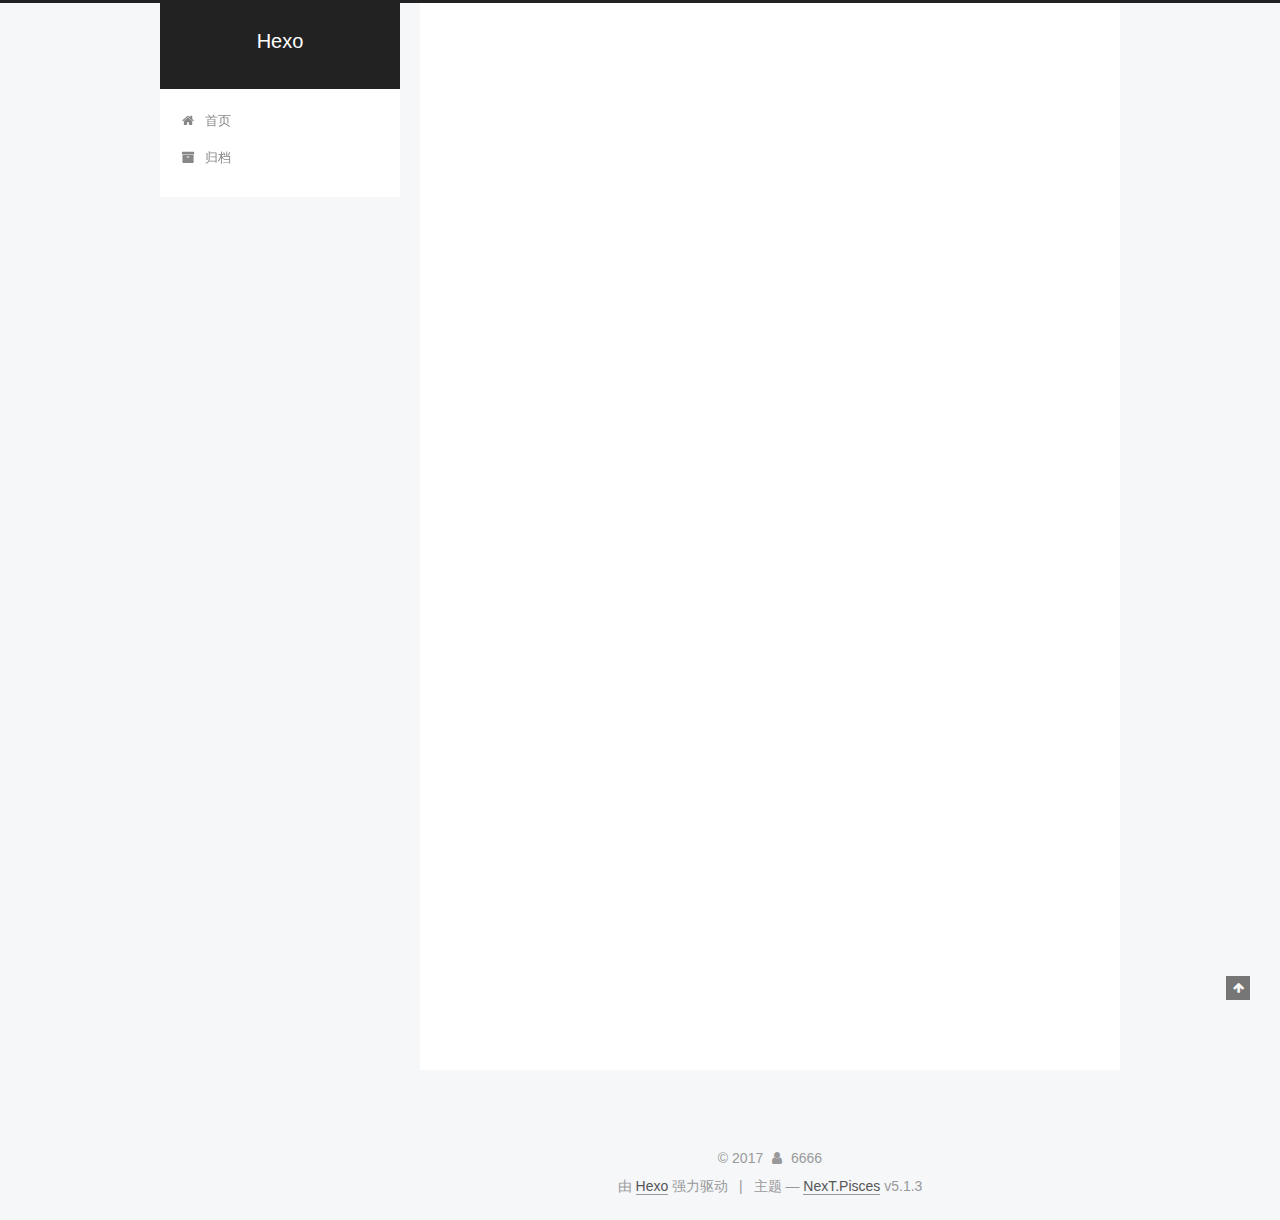
<file: index.html>
<!DOCTYPE html>



  


<html class="theme-next pisces use-motion" lang="zh-Hans">
<head>
  <meta charset="UTF-8"/>
<meta http-equiv="X-UA-Compatible" content="IE=edge" />
<meta name="viewport" content="width=device-width, initial-scale=1, maximum-scale=1"/>
<meta name="theme-color" content="#222">









<meta http-equiv="Cache-Control" content="no-transform" />
<meta http-equiv="Cache-Control" content="no-siteapp" />
















  
  
  <link href="/lib/fancybox/source/jquery.fancybox.css?v=2.1.5" rel="stylesheet" type="text/css" />







<link href="/lib/font-awesome/css/font-awesome.min.css?v=4.6.2" rel="stylesheet" type="text/css" />

<link href="/css/main.css?v=5.1.3" rel="stylesheet" type="text/css" />


  <link rel="apple-touch-icon" sizes="180x180" href="/images/apple-touch-icon-next.png?v=5.1.3">


  <link rel="icon" type="image/png" sizes="32x32" href="/images/favicon-32x32-next.png?v=5.1.3">


  <link rel="icon" type="image/png" sizes="16x16" href="/images/favicon-16x16-next.png?v=5.1.3">


  <link rel="mask-icon" href="/images/logo.svg?v=5.1.3" color="#222">





  <meta name="keywords" content="Hexo, NexT" />










<meta property="og:type" content="website">
<meta property="og:title" content="Hexo">
<meta property="og:url" content="http://yoursite.com/index.html">
<meta property="og:site_name" content="Hexo">
<meta property="og:locale" content="zh-Hans">
<meta name="twitter:card" content="summary">
<meta name="twitter:title" content="Hexo">



<script type="text/javascript" id="hexo.configurations">
  var NexT = window.NexT || {};
  var CONFIG = {
    root: '/',
    scheme: 'Pisces',
    version: '5.1.3',
    sidebar: {"position":"left","display":"post","offset":12,"b2t":false,"scrollpercent":false,"onmobile":false},
    fancybox: true,
    tabs: true,
    motion: {"enable":true,"async":false,"transition":{"post_block":"fadeIn","post_header":"slideDownIn","post_body":"slideDownIn","coll_header":"slideLeftIn","sidebar":"slideUpIn"}},
    duoshuo: {
      userId: '0',
      author: '博主'
    },
    algolia: {
      applicationID: '',
      apiKey: '',
      indexName: '',
      hits: {"per_page":10},
      labels: {"input_placeholder":"Search for Posts","hits_empty":"We didn't find any results for the search: ${query}","hits_stats":"${hits} results found in ${time} ms"}
    }
  };
</script>



  <link rel="canonical" href="http://yoursite.com/"/>





  <title>Hexo</title>
  








</head>

<body itemscope itemtype="http://schema.org/WebPage" lang="zh-Hans">

  
  
    
  

  <div class="container sidebar-position-left 
  page-home">
    <div class="headband"></div>

    <header id="header" class="header" itemscope itemtype="http://schema.org/WPHeader">
      <div class="header-inner"><div class="site-brand-wrapper">
  <div class="site-meta ">
    

    <div class="custom-logo-site-title">
      <a href="/"  class="brand" rel="start">
        <span class="logo-line-before"><i></i></span>
        <span class="site-title">Hexo</span>
        <span class="logo-line-after"><i></i></span>
      </a>
    </div>
      
        <p class="site-subtitle"></p>
      
  </div>

  <div class="site-nav-toggle">
    <button>
      <span class="btn-bar"></span>
      <span class="btn-bar"></span>
      <span class="btn-bar"></span>
    </button>
  </div>
</div>

<nav class="site-nav">
  

  
    <ul id="menu" class="menu">
      
        
        <li class="menu-item menu-item-home">
          <a href="/" rel="section">
            
              <i class="menu-item-icon fa fa-fw fa-home"></i> <br />
            
            首页
          </a>
        </li>
      
        
        <li class="menu-item menu-item-archives">
          <a href="/archives/" rel="section">
            
              <i class="menu-item-icon fa fa-fw fa-archive"></i> <br />
            
            归档
          </a>
        </li>
      

      
    </ul>
  

  
</nav>



 </div>
    </header>

    <main id="main" class="main">
      <div class="main-inner">
        <div class="content-wrap">
          <div id="content" class="content">
            
  <section id="posts" class="posts-expand">
    
      

  

  
  
  

  <article class="post post-type-normal" itemscope itemtype="http://schema.org/Article">
  
  
  
  <div class="post-block">
    <link itemprop="mainEntityOfPage" href="http://yoursite.com/2017/11/22/hello-world/">

    <span hidden itemprop="author" itemscope itemtype="http://schema.org/Person">
      <meta itemprop="name" content="6666">
      <meta itemprop="description" content="">
      <meta itemprop="image" content="/images/avatar.gif">
    </span>

    <span hidden itemprop="publisher" itemscope itemtype="http://schema.org/Organization">
      <meta itemprop="name" content="Hexo">
    </span>

    
      <header class="post-header">

        
        
          <h1 class="post-title" itemprop="name headline">
                
                <a class="post-title-link" href="/2017/11/22/hello-world/" itemprop="url">Hello World</a></h1>
        

        <div class="post-meta">
          <span class="post-time">
            
              <span class="post-meta-item-icon">
                <i class="fa fa-calendar-o"></i>
              </span>
              
                <span class="post-meta-item-text">发表于</span>
              
              <time title="创建于" itemprop="dateCreated datePublished" datetime="2017-11-22T21:06:39+08:00">
                2017-11-22
              </time>
            

            

            
          </span>

          

          
            
              <span class="post-comments-count">
                <span class="post-meta-divider">|</span>
                <span class="post-meta-item-icon">
                  <i class="fa fa-comment-o"></i>
                </span>
                <a href="/2017/11/22/hello-world/#comments" itemprop="discussionUrl">
                  <span class="post-comments-count disqus-comment-count"
                        data-disqus-identifier="2017/11/22/hello-world/" itemprop="commentCount"></span>
                </a>
              </span>
            
          

          
          

          

          

          

        </div>
      </header>
    

    
    
    
    <div class="post-body" itemprop="articleBody">

      
      

      
        
          
            <p>Welcome to <a href="https://hexo.io/" target="_blank" rel="noopener">Hexo</a>! This is your very first post. Check <a href="https://hexo.io/docs/" target="_blank" rel="noopener">documentation</a> for more info. If you get any problems when using Hexo, you can find the answer in <a href="https://hexo.io/docs/troubleshooting.html" target="_blank" rel="noopener">troubleshooting</a> or you can ask me on <a href="https://github.com/hexojs/hexo/issues" target="_blank" rel="noopener">GitHub</a>.</p>
<h2 id="Quick-Start"><a href="#Quick-Start" class="headerlink" title="Quick Start"></a>Quick Start</h2><h3 id="Create-a-new-post"><a href="#Create-a-new-post" class="headerlink" title="Create a new post"></a>Create a new post</h3><figure class="highlight bash"><table><tr><td class="gutter"><pre><span class="line">1</span><br></pre></td><td class="code"><pre><span class="line">$ hexo new <span class="string">"My New Post"</span></span><br></pre></td></tr></table></figure>
<p>More info: <a href="https://hexo.io/docs/writing.html" target="_blank" rel="noopener">Writing</a></p>
<h3 id="Run-server"><a href="#Run-server" class="headerlink" title="Run server"></a>Run server</h3><figure class="highlight bash"><table><tr><td class="gutter"><pre><span class="line">1</span><br></pre></td><td class="code"><pre><span class="line">$ hexo server</span><br></pre></td></tr></table></figure>
<p>More info: <a href="https://hexo.io/docs/server.html" target="_blank" rel="noopener">Server</a></p>
<h3 id="Generate-static-files"><a href="#Generate-static-files" class="headerlink" title="Generate static files"></a>Generate static files</h3><figure class="highlight bash"><table><tr><td class="gutter"><pre><span class="line">1</span><br></pre></td><td class="code"><pre><span class="line">$ hexo generate</span><br></pre></td></tr></table></figure>
<p>More info: <a href="https://hexo.io/docs/generating.html" target="_blank" rel="noopener">Generating</a></p>
<h3 id="Deploy-to-remote-sites"><a href="#Deploy-to-remote-sites" class="headerlink" title="Deploy to remote sites"></a>Deploy to remote sites</h3><figure class="highlight bash"><table><tr><td class="gutter"><pre><span class="line">1</span><br></pre></td><td class="code"><pre><span class="line">$ hexo deploy</span><br></pre></td></tr></table></figure>
<p>More info: <a href="https://hexo.io/docs/deployment.html" target="_blank" rel="noopener">Deployment</a></p>

          
        
      
    </div>
    
    
    

    

    

    

    <footer class="post-footer">
      

      

      

      
      
        <div class="post-eof"></div>
      
    </footer>
  </div>
  
  
  
  </article>


    
  </section>

  


          </div>
          


          

        </div>
        
          
  
  <div class="sidebar-toggle">
    <div class="sidebar-toggle-line-wrap">
      <span class="sidebar-toggle-line sidebar-toggle-line-first"></span>
      <span class="sidebar-toggle-line sidebar-toggle-line-middle"></span>
      <span class="sidebar-toggle-line sidebar-toggle-line-last"></span>
    </div>
  </div>

  <aside id="sidebar" class="sidebar">
    
    <div class="sidebar-inner">

      

      

      <section class="site-overview-wrap sidebar-panel sidebar-panel-active">
        <div class="site-overview">
          <div class="site-author motion-element" itemprop="author" itemscope itemtype="http://schema.org/Person">
            
              <p class="site-author-name" itemprop="name">6666</p>
              <p class="site-description motion-element" itemprop="description"></p>
          </div>

          <nav class="site-state motion-element">

            
              <div class="site-state-item site-state-posts">
              
                <a href="/archives/">
              
                  <span class="site-state-item-count">1</span>
                  <span class="site-state-item-name">日志</span>
                </a>
              </div>
            

            

            

          </nav>

          

          <div class="links-of-author motion-element">
            
          </div>

          
          

          
          

          

        </div>
      </section>

      

      

    </div>
  </aside>


        
      </div>
    </main>

    <footer id="footer" class="footer">
      <div class="footer-inner">
        <div class="copyright">&copy; <span itemprop="copyrightYear">2017</span>
  <span class="with-love">
    <i class="fa fa-user"></i>
  </span>
  <span class="author" itemprop="copyrightHolder">6666</span>

  
</div>


  <div class="powered-by">由 <a class="theme-link" target="_blank" href="https://hexo.io">Hexo</a> 强力驱动</div>



  <span class="post-meta-divider">|</span>



  <div class="theme-info">主题 &mdash; <a class="theme-link" target="_blank" href="https://github.com/iissnan/hexo-theme-next">NexT.Pisces</a> v5.1.3</div>




        







        
      </div>
    </footer>

    
      <div class="back-to-top">
        <i class="fa fa-arrow-up"></i>
        
      </div>
    

    

  </div>

  

<script type="text/javascript">
  if (Object.prototype.toString.call(window.Promise) !== '[object Function]') {
    window.Promise = null;
  }
</script>









  












  
  
    <script type="text/javascript" src="/lib/jquery/index.js?v=2.1.3"></script>
  

  
  
    <script type="text/javascript" src="/lib/fastclick/lib/fastclick.min.js?v=1.0.6"></script>
  

  
  
    <script type="text/javascript" src="/lib/jquery_lazyload/jquery.lazyload.js?v=1.9.7"></script>
  

  
  
    <script type="text/javascript" src="/lib/velocity/velocity.min.js?v=1.2.1"></script>
  

  
  
    <script type="text/javascript" src="/lib/velocity/velocity.ui.min.js?v=1.2.1"></script>
  

  
  
    <script type="text/javascript" src="/lib/fancybox/source/jquery.fancybox.pack.js?v=2.1.5"></script>
  


  


  <script type="text/javascript" src="/js/src/utils.js?v=5.1.3"></script>

  <script type="text/javascript" src="/js/src/motion.js?v=5.1.3"></script>



  
  


  <script type="text/javascript" src="/js/src/affix.js?v=5.1.3"></script>

  <script type="text/javascript" src="/js/src/schemes/pisces.js?v=5.1.3"></script>



  

  


  <script type="text/javascript" src="/js/src/bootstrap.js?v=5.1.3"></script>



  


  

    
      <script id="dsq-count-scr" src="https://~.disqus.com/count.js" async></script>
    

    

  




	





  














  





  

  

  

  
  

  

  

  

</body>
</html>
</file>
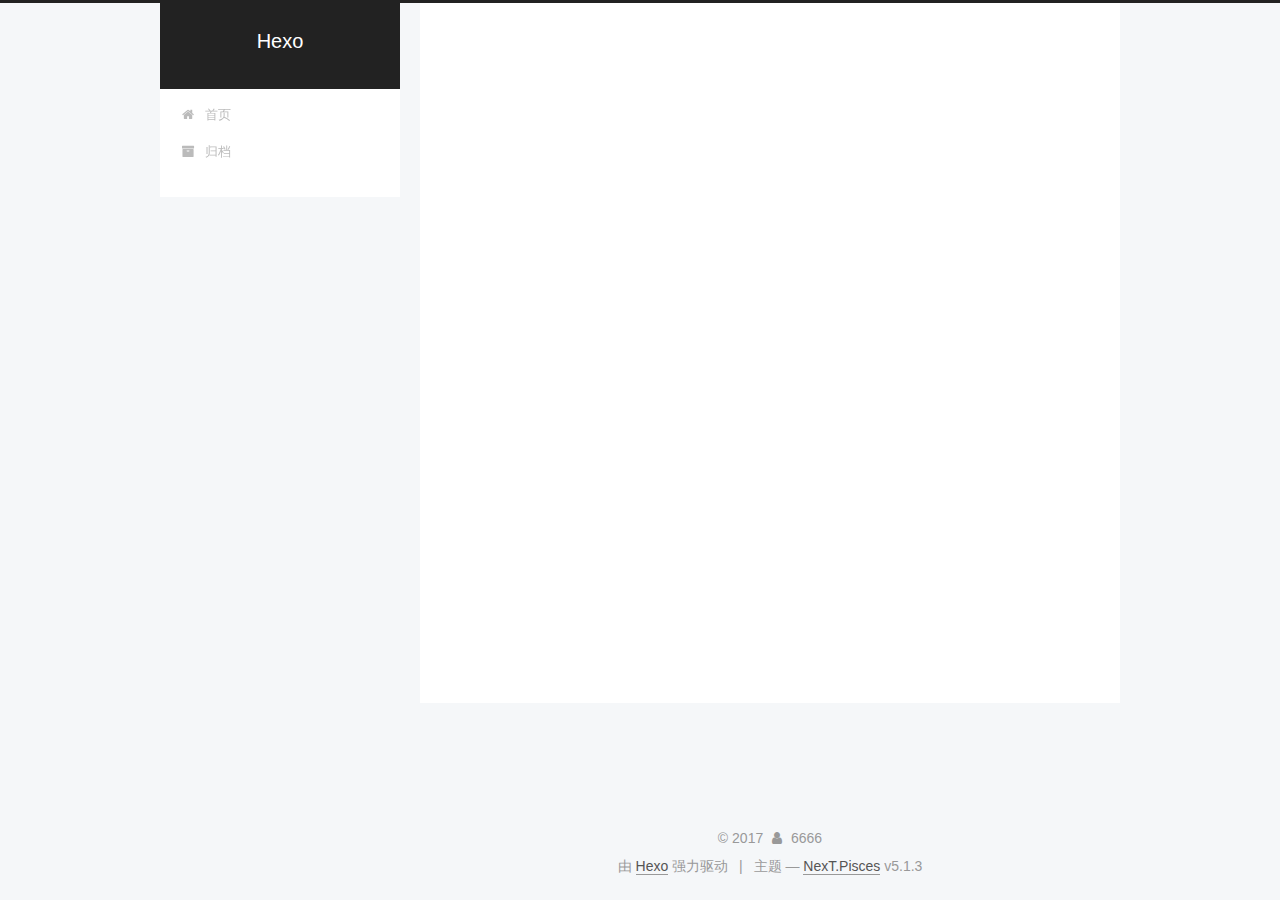
<file: archives/index.html>
<!DOCTYPE html>



  


<html class="theme-next pisces use-motion" lang="zh-Hans">
<head>
  <meta charset="UTF-8"/>
<meta http-equiv="X-UA-Compatible" content="IE=edge" />
<meta name="viewport" content="width=device-width, initial-scale=1, maximum-scale=1"/>
<meta name="theme-color" content="#222">









<meta http-equiv="Cache-Control" content="no-transform" />
<meta http-equiv="Cache-Control" content="no-siteapp" />
















  
  
  <link href="/lib/fancybox/source/jquery.fancybox.css?v=2.1.5" rel="stylesheet" type="text/css" />







<link href="/lib/font-awesome/css/font-awesome.min.css?v=4.6.2" rel="stylesheet" type="text/css" />

<link href="/css/main.css?v=5.1.3" rel="stylesheet" type="text/css" />


  <link rel="apple-touch-icon" sizes="180x180" href="/images/apple-touch-icon-next.png?v=5.1.3">


  <link rel="icon" type="image/png" sizes="32x32" href="/images/favicon-32x32-next.png?v=5.1.3">


  <link rel="icon" type="image/png" sizes="16x16" href="/images/favicon-16x16-next.png?v=5.1.3">


  <link rel="mask-icon" href="/images/logo.svg?v=5.1.3" color="#222">





  <meta name="keywords" content="Hexo, NexT" />










<meta property="og:type" content="website">
<meta property="og:title" content="Hexo">
<meta property="og:url" content="http://yoursite.com/archives/index.html">
<meta property="og:site_name" content="Hexo">
<meta property="og:locale" content="zh-Hans">
<meta name="twitter:card" content="summary">
<meta name="twitter:title" content="Hexo">



<script type="text/javascript" id="hexo.configurations">
  var NexT = window.NexT || {};
  var CONFIG = {
    root: '/',
    scheme: 'Pisces',
    version: '5.1.3',
    sidebar: {"position":"left","display":"post","offset":12,"b2t":false,"scrollpercent":false,"onmobile":false},
    fancybox: true,
    tabs: true,
    motion: {"enable":true,"async":false,"transition":{"post_block":"fadeIn","post_header":"slideDownIn","post_body":"slideDownIn","coll_header":"slideLeftIn","sidebar":"slideUpIn"}},
    duoshuo: {
      userId: '0',
      author: '博主'
    },
    algolia: {
      applicationID: '',
      apiKey: '',
      indexName: '',
      hits: {"per_page":10},
      labels: {"input_placeholder":"Search for Posts","hits_empty":"We didn't find any results for the search: ${query}","hits_stats":"${hits} results found in ${time} ms"}
    }
  };
</script>



  <link rel="canonical" href="http://yoursite.com/archives/"/>





  <title>归档 | Hexo</title>
  








</head>

<body itemscope itemtype="http://schema.org/WebPage" lang="zh-Hans">

  
  
    
  

  <div class="container sidebar-position-left page-archive">
    <div class="headband"></div>

    <header id="header" class="header" itemscope itemtype="http://schema.org/WPHeader">
      <div class="header-inner"><div class="site-brand-wrapper">
  <div class="site-meta ">
    

    <div class="custom-logo-site-title">
      <a href="/"  class="brand" rel="start">
        <span class="logo-line-before"><i></i></span>
        <span class="site-title">Hexo</span>
        <span class="logo-line-after"><i></i></span>
      </a>
    </div>
      
        <p class="site-subtitle"></p>
      
  </div>

  <div class="site-nav-toggle">
    <button>
      <span class="btn-bar"></span>
      <span class="btn-bar"></span>
      <span class="btn-bar"></span>
    </button>
  </div>
</div>

<nav class="site-nav">
  

  
    <ul id="menu" class="menu">
      
        
        <li class="menu-item menu-item-home">
          <a href="/" rel="section">
            
              <i class="menu-item-icon fa fa-fw fa-home"></i> <br />
            
            首页
          </a>
        </li>
      
        
        <li class="menu-item menu-item-archives">
          <a href="/archives/" rel="section">
            
              <i class="menu-item-icon fa fa-fw fa-archive"></i> <br />
            
            归档
          </a>
        </li>
      

      
    </ul>
  

  
</nav>



 </div>
    </header>

    <main id="main" class="main">
      <div class="main-inner">
        <div class="content-wrap">
          <div id="content" class="content">
            

  
  
  
  <div class="post-block archive">
    <div id="posts" class="posts-collapse">
      <span class="archive-move-on"></span>

      <span class="archive-page-counter">
        
        
        
          
        
        嗯..! 目前共计 1 篇日志。 继续努力。
      </span>

      

        
        
        

        
          
          <div class="collection-title">
            <h1 class="archive-year" id="archive-year-2017">2017</h1>
          </div>
        
        

        

  <article class="post post-type-normal" itemscope itemtype="http://schema.org/Article">
    <header class="post-header">

      <h2 class="post-title">
        
            <a class="post-title-link" href="/2017/11/22/hello-world/" itemprop="url">
              
                <span itemprop="name">Hello World</span>
              
            </a>
        
      </h2>

      <div class="post-meta">
        <time class="post-time" itemprop="dateCreated"
              datetime="2017-11-22T21:06:39+08:00"
              content="2017-11-22" >
          11-22
        </time>
      </div>

    </header>
  </article>



      

    </div>
  </div>
  
  
  

  



          </div>
          


          

        </div>
        
          
  
  <div class="sidebar-toggle">
    <div class="sidebar-toggle-line-wrap">
      <span class="sidebar-toggle-line sidebar-toggle-line-first"></span>
      <span class="sidebar-toggle-line sidebar-toggle-line-middle"></span>
      <span class="sidebar-toggle-line sidebar-toggle-line-last"></span>
    </div>
  </div>

  <aside id="sidebar" class="sidebar">
    
    <div class="sidebar-inner">

      

      

      <section class="site-overview-wrap sidebar-panel sidebar-panel-active">
        <div class="site-overview">
          <div class="site-author motion-element" itemprop="author" itemscope itemtype="http://schema.org/Person">
            
              <p class="site-author-name" itemprop="name">6666</p>
              <p class="site-description motion-element" itemprop="description"></p>
          </div>

          <nav class="site-state motion-element">

            
              <div class="site-state-item site-state-posts">
              
                <a href="/archives/">
              
                  <span class="site-state-item-count">1</span>
                  <span class="site-state-item-name">日志</span>
                </a>
              </div>
            

            

            

          </nav>

          

          <div class="links-of-author motion-element">
            
          </div>

          
          

          
          

          

        </div>
      </section>

      

      

    </div>
  </aside>


        
      </div>
    </main>

    <footer id="footer" class="footer">
      <div class="footer-inner">
        <div class="copyright">&copy; <span itemprop="copyrightYear">2017</span>
  <span class="with-love">
    <i class="fa fa-user"></i>
  </span>
  <span class="author" itemprop="copyrightHolder">6666</span>

  
</div>


  <div class="powered-by">由 <a class="theme-link" target="_blank" href="https://hexo.io">Hexo</a> 强力驱动</div>



  <span class="post-meta-divider">|</span>



  <div class="theme-info">主题 &mdash; <a class="theme-link" target="_blank" href="https://github.com/iissnan/hexo-theme-next">NexT.Pisces</a> v5.1.3</div>




        







        
      </div>
    </footer>

    
      <div class="back-to-top">
        <i class="fa fa-arrow-up"></i>
        
      </div>
    

    

  </div>

  

<script type="text/javascript">
  if (Object.prototype.toString.call(window.Promise) !== '[object Function]') {
    window.Promise = null;
  }
</script>









  












  
  
    <script type="text/javascript" src="/lib/jquery/index.js?v=2.1.3"></script>
  

  
  
    <script type="text/javascript" src="/lib/fastclick/lib/fastclick.min.js?v=1.0.6"></script>
  

  
  
    <script type="text/javascript" src="/lib/jquery_lazyload/jquery.lazyload.js?v=1.9.7"></script>
  

  
  
    <script type="text/javascript" src="/lib/velocity/velocity.min.js?v=1.2.1"></script>
  

  
  
    <script type="text/javascript" src="/lib/velocity/velocity.ui.min.js?v=1.2.1"></script>
  

  
  
    <script type="text/javascript" src="/lib/fancybox/source/jquery.fancybox.pack.js?v=2.1.5"></script>
  


  


  <script type="text/javascript" src="/js/src/utils.js?v=5.1.3"></script>

  <script type="text/javascript" src="/js/src/motion.js?v=5.1.3"></script>



  
  


  <script type="text/javascript" src="/js/src/affix.js?v=5.1.3"></script>

  <script type="text/javascript" src="/js/src/schemes/pisces.js?v=5.1.3"></script>



  

  


  <script type="text/javascript" src="/js/src/bootstrap.js?v=5.1.3"></script>



  


  

    
      <script id="dsq-count-scr" src="https://~.disqus.com/count.js" async></script>
    

    

  




	





  














  





  

  

  

  
  

  

  

  

</body>
</html>
</file>
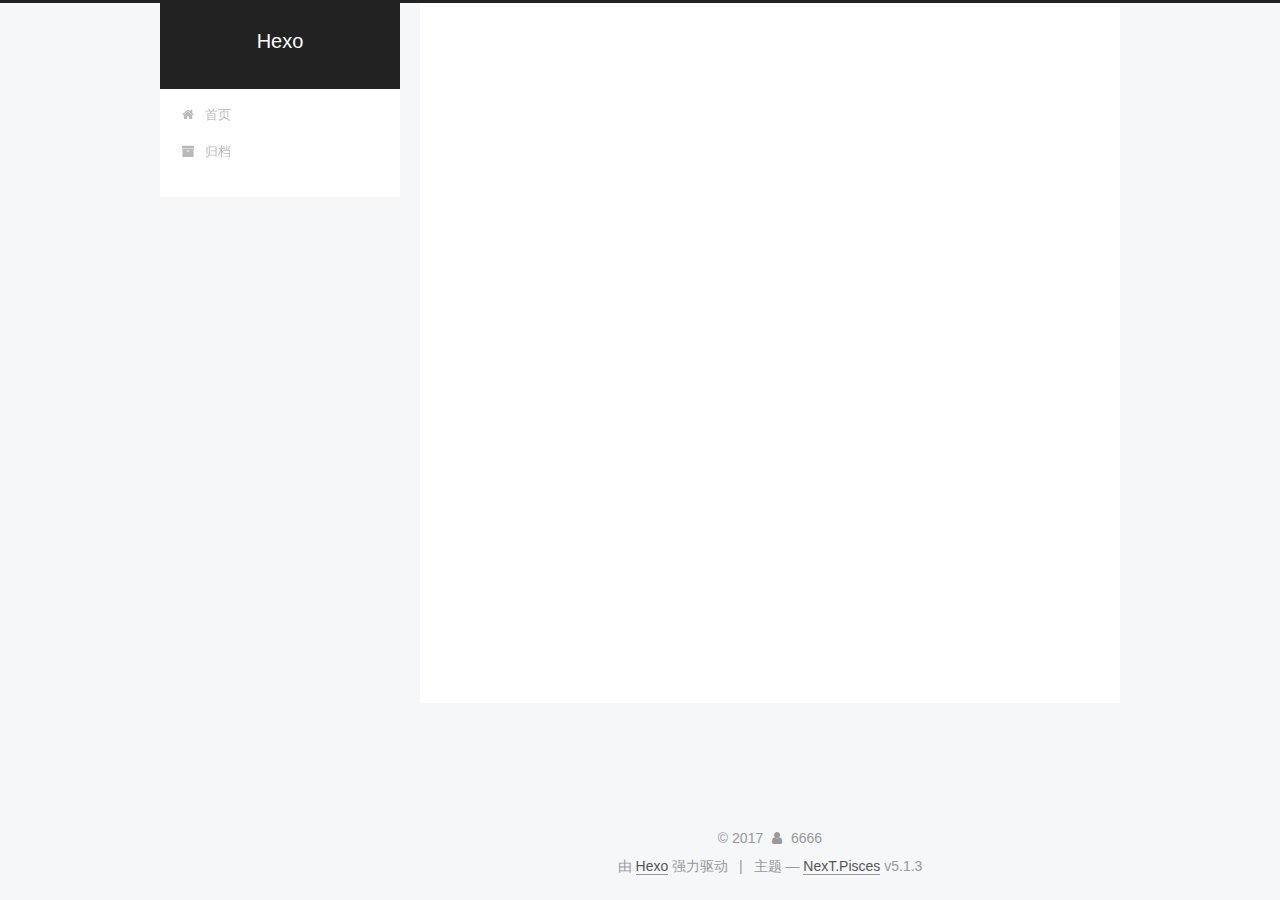
<file: archives/2017/index.html>
<!DOCTYPE html>



  


<html class="theme-next pisces use-motion" lang="zh-Hans">
<head>
  <meta charset="UTF-8"/>
<meta http-equiv="X-UA-Compatible" content="IE=edge" />
<meta name="viewport" content="width=device-width, initial-scale=1, maximum-scale=1"/>
<meta name="theme-color" content="#222">









<meta http-equiv="Cache-Control" content="no-transform" />
<meta http-equiv="Cache-Control" content="no-siteapp" />
















  
  
  <link href="/lib/fancybox/source/jquery.fancybox.css?v=2.1.5" rel="stylesheet" type="text/css" />







<link href="/lib/font-awesome/css/font-awesome.min.css?v=4.6.2" rel="stylesheet" type="text/css" />

<link href="/css/main.css?v=5.1.3" rel="stylesheet" type="text/css" />


  <link rel="apple-touch-icon" sizes="180x180" href="/images/apple-touch-icon-next.png?v=5.1.3">


  <link rel="icon" type="image/png" sizes="32x32" href="/images/favicon-32x32-next.png?v=5.1.3">


  <link rel="icon" type="image/png" sizes="16x16" href="/images/favicon-16x16-next.png?v=5.1.3">


  <link rel="mask-icon" href="/images/logo.svg?v=5.1.3" color="#222">





  <meta name="keywords" content="Hexo, NexT" />










<meta property="og:type" content="website">
<meta property="og:title" content="Hexo">
<meta property="og:url" content="http://yoursite.com/archives/2017/index.html">
<meta property="og:site_name" content="Hexo">
<meta property="og:locale" content="zh-Hans">
<meta name="twitter:card" content="summary">
<meta name="twitter:title" content="Hexo">



<script type="text/javascript" id="hexo.configurations">
  var NexT = window.NexT || {};
  var CONFIG = {
    root: '/',
    scheme: 'Pisces',
    version: '5.1.3',
    sidebar: {"position":"left","display":"post","offset":12,"b2t":false,"scrollpercent":false,"onmobile":false},
    fancybox: true,
    tabs: true,
    motion: {"enable":true,"async":false,"transition":{"post_block":"fadeIn","post_header":"slideDownIn","post_body":"slideDownIn","coll_header":"slideLeftIn","sidebar":"slideUpIn"}},
    duoshuo: {
      userId: '0',
      author: '博主'
    },
    algolia: {
      applicationID: '',
      apiKey: '',
      indexName: '',
      hits: {"per_page":10},
      labels: {"input_placeholder":"Search for Posts","hits_empty":"We didn't find any results for the search: ${query}","hits_stats":"${hits} results found in ${time} ms"}
    }
  };
</script>



  <link rel="canonical" href="http://yoursite.com/archives/2017/"/>





  <title>归档 | Hexo</title>
  








</head>

<body itemscope itemtype="http://schema.org/WebPage" lang="zh-Hans">

  
  
    
  

  <div class="container sidebar-position-left page-archive">
    <div class="headband"></div>

    <header id="header" class="header" itemscope itemtype="http://schema.org/WPHeader">
      <div class="header-inner"><div class="site-brand-wrapper">
  <div class="site-meta ">
    

    <div class="custom-logo-site-title">
      <a href="/"  class="brand" rel="start">
        <span class="logo-line-before"><i></i></span>
        <span class="site-title">Hexo</span>
        <span class="logo-line-after"><i></i></span>
      </a>
    </div>
      
        <p class="site-subtitle"></p>
      
  </div>

  <div class="site-nav-toggle">
    <button>
      <span class="btn-bar"></span>
      <span class="btn-bar"></span>
      <span class="btn-bar"></span>
    </button>
  </div>
</div>

<nav class="site-nav">
  

  
    <ul id="menu" class="menu">
      
        
        <li class="menu-item menu-item-home">
          <a href="/" rel="section">
            
              <i class="menu-item-icon fa fa-fw fa-home"></i> <br />
            
            首页
          </a>
        </li>
      
        
        <li class="menu-item menu-item-archives">
          <a href="/archives/" rel="section">
            
              <i class="menu-item-icon fa fa-fw fa-archive"></i> <br />
            
            归档
          </a>
        </li>
      

      
    </ul>
  

  
</nav>



 </div>
    </header>

    <main id="main" class="main">
      <div class="main-inner">
        <div class="content-wrap">
          <div id="content" class="content">
            

  
  
  
  <div class="post-block archive">
    <div id="posts" class="posts-collapse">
      <span class="archive-move-on"></span>

      <span class="archive-page-counter">
        
        
        
          
        
        嗯..! 目前共计 1 篇日志。 继续努力。
      </span>

      

        
        
        

        
          
          <div class="collection-title">
            <h1 class="archive-year" id="archive-year-2017">2017</h1>
          </div>
        
        

        

  <article class="post post-type-normal" itemscope itemtype="http://schema.org/Article">
    <header class="post-header">

      <h2 class="post-title">
        
            <a class="post-title-link" href="/2017/11/22/hello-world/" itemprop="url">
              
                <span itemprop="name">Hello World</span>
              
            </a>
        
      </h2>

      <div class="post-meta">
        <time class="post-time" itemprop="dateCreated"
              datetime="2017-11-22T21:06:39+08:00"
              content="2017-11-22" >
          11-22
        </time>
      </div>

    </header>
  </article>



      

    </div>
  </div>
  
  
  

  



          </div>
          


          

        </div>
        
          
  
  <div class="sidebar-toggle">
    <div class="sidebar-toggle-line-wrap">
      <span class="sidebar-toggle-line sidebar-toggle-line-first"></span>
      <span class="sidebar-toggle-line sidebar-toggle-line-middle"></span>
      <span class="sidebar-toggle-line sidebar-toggle-line-last"></span>
    </div>
  </div>

  <aside id="sidebar" class="sidebar">
    
    <div class="sidebar-inner">

      

      

      <section class="site-overview-wrap sidebar-panel sidebar-panel-active">
        <div class="site-overview">
          <div class="site-author motion-element" itemprop="author" itemscope itemtype="http://schema.org/Person">
            
              <p class="site-author-name" itemprop="name">6666</p>
              <p class="site-description motion-element" itemprop="description"></p>
          </div>

          <nav class="site-state motion-element">

            
              <div class="site-state-item site-state-posts">
              
                <a href="/archives/">
              
                  <span class="site-state-item-count">1</span>
                  <span class="site-state-item-name">日志</span>
                </a>
              </div>
            

            

            

          </nav>

          

          <div class="links-of-author motion-element">
            
          </div>

          
          

          
          

          

        </div>
      </section>

      

      

    </div>
  </aside>


        
      </div>
    </main>

    <footer id="footer" class="footer">
      <div class="footer-inner">
        <div class="copyright">&copy; <span itemprop="copyrightYear">2017</span>
  <span class="with-love">
    <i class="fa fa-user"></i>
  </span>
  <span class="author" itemprop="copyrightHolder">6666</span>

  
</div>


  <div class="powered-by">由 <a class="theme-link" target="_blank" href="https://hexo.io">Hexo</a> 强力驱动</div>



  <span class="post-meta-divider">|</span>



  <div class="theme-info">主题 &mdash; <a class="theme-link" target="_blank" href="https://github.com/iissnan/hexo-theme-next">NexT.Pisces</a> v5.1.3</div>




        







        
      </div>
    </footer>

    
      <div class="back-to-top">
        <i class="fa fa-arrow-up"></i>
        
      </div>
    

    

  </div>

  

<script type="text/javascript">
  if (Object.prototype.toString.call(window.Promise) !== '[object Function]') {
    window.Promise = null;
  }
</script>









  












  
  
    <script type="text/javascript" src="/lib/jquery/index.js?v=2.1.3"></script>
  

  
  
    <script type="text/javascript" src="/lib/fastclick/lib/fastclick.min.js?v=1.0.6"></script>
  

  
  
    <script type="text/javascript" src="/lib/jquery_lazyload/jquery.lazyload.js?v=1.9.7"></script>
  

  
  
    <script type="text/javascript" src="/lib/velocity/velocity.min.js?v=1.2.1"></script>
  

  
  
    <script type="text/javascript" src="/lib/velocity/velocity.ui.min.js?v=1.2.1"></script>
  

  
  
    <script type="text/javascript" src="/lib/fancybox/source/jquery.fancybox.pack.js?v=2.1.5"></script>
  


  


  <script type="text/javascript" src="/js/src/utils.js?v=5.1.3"></script>

  <script type="text/javascript" src="/js/src/motion.js?v=5.1.3"></script>



  
  


  <script type="text/javascript" src="/js/src/affix.js?v=5.1.3"></script>

  <script type="text/javascript" src="/js/src/schemes/pisces.js?v=5.1.3"></script>



  

  


  <script type="text/javascript" src="/js/src/bootstrap.js?v=5.1.3"></script>



  


  

    
      <script id="dsq-count-scr" src="https://~.disqus.com/count.js" async></script>
    

    

  




	





  














  





  

  

  

  
  

  

  

  

</body>
</html>
</file>
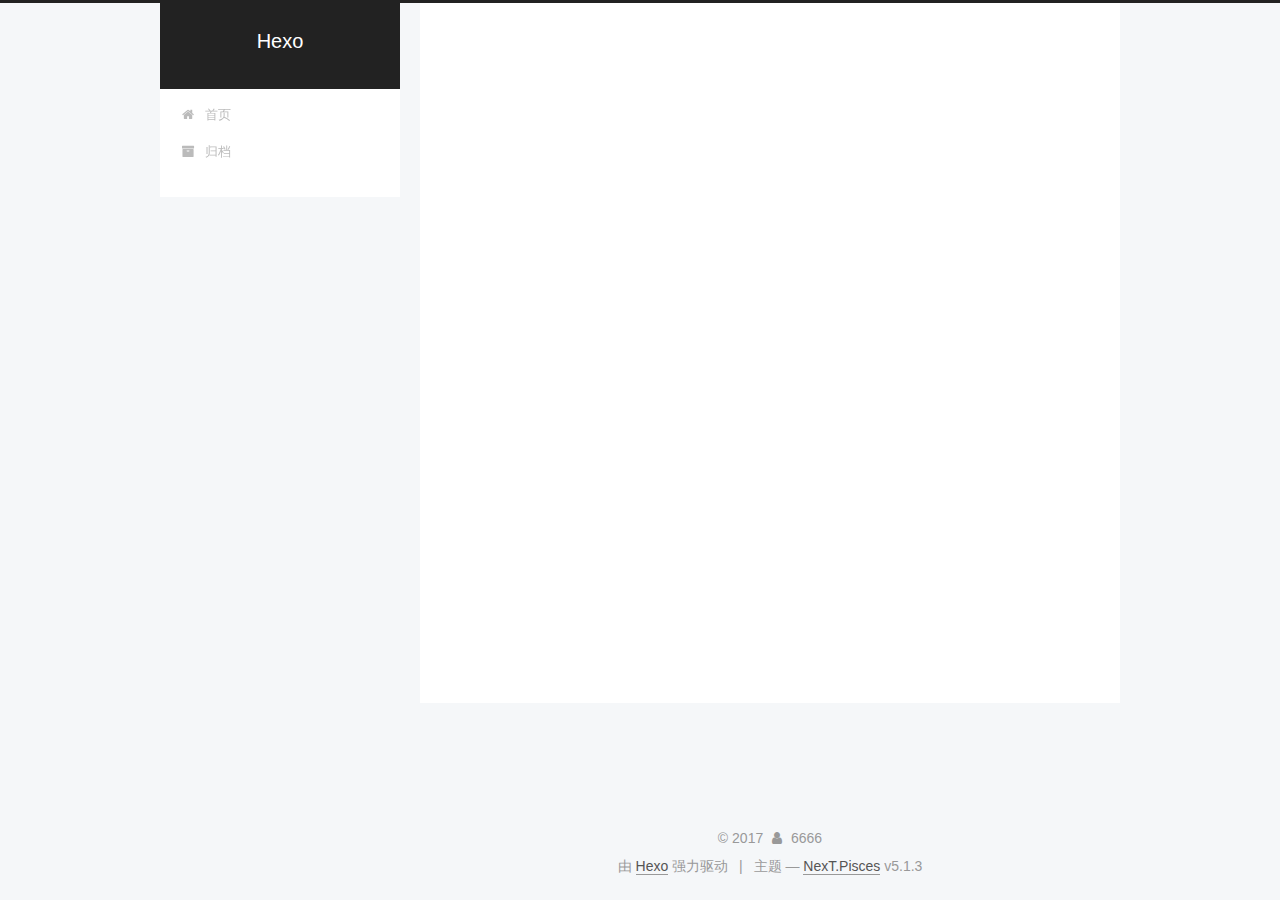
<file: archives/2017/11/index.html>
<!DOCTYPE html>



  


<html class="theme-next pisces use-motion" lang="zh-Hans">
<head>
  <meta charset="UTF-8"/>
<meta http-equiv="X-UA-Compatible" content="IE=edge" />
<meta name="viewport" content="width=device-width, initial-scale=1, maximum-scale=1"/>
<meta name="theme-color" content="#222">









<meta http-equiv="Cache-Control" content="no-transform" />
<meta http-equiv="Cache-Control" content="no-siteapp" />
















  
  
  <link href="/lib/fancybox/source/jquery.fancybox.css?v=2.1.5" rel="stylesheet" type="text/css" />







<link href="/lib/font-awesome/css/font-awesome.min.css?v=4.6.2" rel="stylesheet" type="text/css" />

<link href="/css/main.css?v=5.1.3" rel="stylesheet" type="text/css" />


  <link rel="apple-touch-icon" sizes="180x180" href="/images/apple-touch-icon-next.png?v=5.1.3">


  <link rel="icon" type="image/png" sizes="32x32" href="/images/favicon-32x32-next.png?v=5.1.3">


  <link rel="icon" type="image/png" sizes="16x16" href="/images/favicon-16x16-next.png?v=5.1.3">


  <link rel="mask-icon" href="/images/logo.svg?v=5.1.3" color="#222">





  <meta name="keywords" content="Hexo, NexT" />










<meta property="og:type" content="website">
<meta property="og:title" content="Hexo">
<meta property="og:url" content="http://yoursite.com/archives/2017/11/index.html">
<meta property="og:site_name" content="Hexo">
<meta property="og:locale" content="zh-Hans">
<meta name="twitter:card" content="summary">
<meta name="twitter:title" content="Hexo">



<script type="text/javascript" id="hexo.configurations">
  var NexT = window.NexT || {};
  var CONFIG = {
    root: '/',
    scheme: 'Pisces',
    version: '5.1.3',
    sidebar: {"position":"left","display":"post","offset":12,"b2t":false,"scrollpercent":false,"onmobile":false},
    fancybox: true,
    tabs: true,
    motion: {"enable":true,"async":false,"transition":{"post_block":"fadeIn","post_header":"slideDownIn","post_body":"slideDownIn","coll_header":"slideLeftIn","sidebar":"slideUpIn"}},
    duoshuo: {
      userId: '0',
      author: '博主'
    },
    algolia: {
      applicationID: '',
      apiKey: '',
      indexName: '',
      hits: {"per_page":10},
      labels: {"input_placeholder":"Search for Posts","hits_empty":"We didn't find any results for the search: ${query}","hits_stats":"${hits} results found in ${time} ms"}
    }
  };
</script>



  <link rel="canonical" href="http://yoursite.com/archives/2017/11/"/>





  <title>归档 | Hexo</title>
  








</head>

<body itemscope itemtype="http://schema.org/WebPage" lang="zh-Hans">

  
  
    
  

  <div class="container sidebar-position-left page-archive">
    <div class="headband"></div>

    <header id="header" class="header" itemscope itemtype="http://schema.org/WPHeader">
      <div class="header-inner"><div class="site-brand-wrapper">
  <div class="site-meta ">
    

    <div class="custom-logo-site-title">
      <a href="/"  class="brand" rel="start">
        <span class="logo-line-before"><i></i></span>
        <span class="site-title">Hexo</span>
        <span class="logo-line-after"><i></i></span>
      </a>
    </div>
      
        <p class="site-subtitle"></p>
      
  </div>

  <div class="site-nav-toggle">
    <button>
      <span class="btn-bar"></span>
      <span class="btn-bar"></span>
      <span class="btn-bar"></span>
    </button>
  </div>
</div>

<nav class="site-nav">
  

  
    <ul id="menu" class="menu">
      
        
        <li class="menu-item menu-item-home">
          <a href="/" rel="section">
            
              <i class="menu-item-icon fa fa-fw fa-home"></i> <br />
            
            首页
          </a>
        </li>
      
        
        <li class="menu-item menu-item-archives">
          <a href="/archives/" rel="section">
            
              <i class="menu-item-icon fa fa-fw fa-archive"></i> <br />
            
            归档
          </a>
        </li>
      

      
    </ul>
  

  
</nav>



 </div>
    </header>

    <main id="main" class="main">
      <div class="main-inner">
        <div class="content-wrap">
          <div id="content" class="content">
            

  
  
  
  <div class="post-block archive">
    <div id="posts" class="posts-collapse">
      <span class="archive-move-on"></span>

      <span class="archive-page-counter">
        
        
        
          
        
        嗯..! 目前共计 1 篇日志。 继续努力。
      </span>

      

        
        
        

        
          
          <div class="collection-title">
            <h1 class="archive-year" id="archive-year-2017">2017</h1>
          </div>
        
        

        

  <article class="post post-type-normal" itemscope itemtype="http://schema.org/Article">
    <header class="post-header">

      <h2 class="post-title">
        
            <a class="post-title-link" href="/2017/11/22/hello-world/" itemprop="url">
              
                <span itemprop="name">Hello World</span>
              
            </a>
        
      </h2>

      <div class="post-meta">
        <time class="post-time" itemprop="dateCreated"
              datetime="2017-11-22T21:06:39+08:00"
              content="2017-11-22" >
          11-22
        </time>
      </div>

    </header>
  </article>



      

    </div>
  </div>
  
  
  

  



          </div>
          


          

        </div>
        
          
  
  <div class="sidebar-toggle">
    <div class="sidebar-toggle-line-wrap">
      <span class="sidebar-toggle-line sidebar-toggle-line-first"></span>
      <span class="sidebar-toggle-line sidebar-toggle-line-middle"></span>
      <span class="sidebar-toggle-line sidebar-toggle-line-last"></span>
    </div>
  </div>

  <aside id="sidebar" class="sidebar">
    
    <div class="sidebar-inner">

      

      

      <section class="site-overview-wrap sidebar-panel sidebar-panel-active">
        <div class="site-overview">
          <div class="site-author motion-element" itemprop="author" itemscope itemtype="http://schema.org/Person">
            
              <p class="site-author-name" itemprop="name">6666</p>
              <p class="site-description motion-element" itemprop="description"></p>
          </div>

          <nav class="site-state motion-element">

            
              <div class="site-state-item site-state-posts">
              
                <a href="/archives/">
              
                  <span class="site-state-item-count">1</span>
                  <span class="site-state-item-name">日志</span>
                </a>
              </div>
            

            

            

          </nav>

          

          <div class="links-of-author motion-element">
            
          </div>

          
          

          
          

          

        </div>
      </section>

      

      

    </div>
  </aside>


        
      </div>
    </main>

    <footer id="footer" class="footer">
      <div class="footer-inner">
        <div class="copyright">&copy; <span itemprop="copyrightYear">2017</span>
  <span class="with-love">
    <i class="fa fa-user"></i>
  </span>
  <span class="author" itemprop="copyrightHolder">6666</span>

  
</div>


  <div class="powered-by">由 <a class="theme-link" target="_blank" href="https://hexo.io">Hexo</a> 强力驱动</div>



  <span class="post-meta-divider">|</span>



  <div class="theme-info">主题 &mdash; <a class="theme-link" target="_blank" href="https://github.com/iissnan/hexo-theme-next">NexT.Pisces</a> v5.1.3</div>




        







        
      </div>
    </footer>

    
      <div class="back-to-top">
        <i class="fa fa-arrow-up"></i>
        
      </div>
    

    

  </div>

  

<script type="text/javascript">
  if (Object.prototype.toString.call(window.Promise) !== '[object Function]') {
    window.Promise = null;
  }
</script>









  












  
  
    <script type="text/javascript" src="/lib/jquery/index.js?v=2.1.3"></script>
  

  
  
    <script type="text/javascript" src="/lib/fastclick/lib/fastclick.min.js?v=1.0.6"></script>
  

  
  
    <script type="text/javascript" src="/lib/jquery_lazyload/jquery.lazyload.js?v=1.9.7"></script>
  

  
  
    <script type="text/javascript" src="/lib/velocity/velocity.min.js?v=1.2.1"></script>
  

  
  
    <script type="text/javascript" src="/lib/velocity/velocity.ui.min.js?v=1.2.1"></script>
  

  
  
    <script type="text/javascript" src="/lib/fancybox/source/jquery.fancybox.pack.js?v=2.1.5"></script>
  


  


  <script type="text/javascript" src="/js/src/utils.js?v=5.1.3"></script>

  <script type="text/javascript" src="/js/src/motion.js?v=5.1.3"></script>



  
  


  <script type="text/javascript" src="/js/src/affix.js?v=5.1.3"></script>

  <script type="text/javascript" src="/js/src/schemes/pisces.js?v=5.1.3"></script>



  

  


  <script type="text/javascript" src="/js/src/bootstrap.js?v=5.1.3"></script>



  


  

    
      <script id="dsq-count-scr" src="https://~.disqus.com/count.js" async></script>
    

    

  




	





  














  





  

  

  

  
  

  

  

  

</body>
</html>
</file>
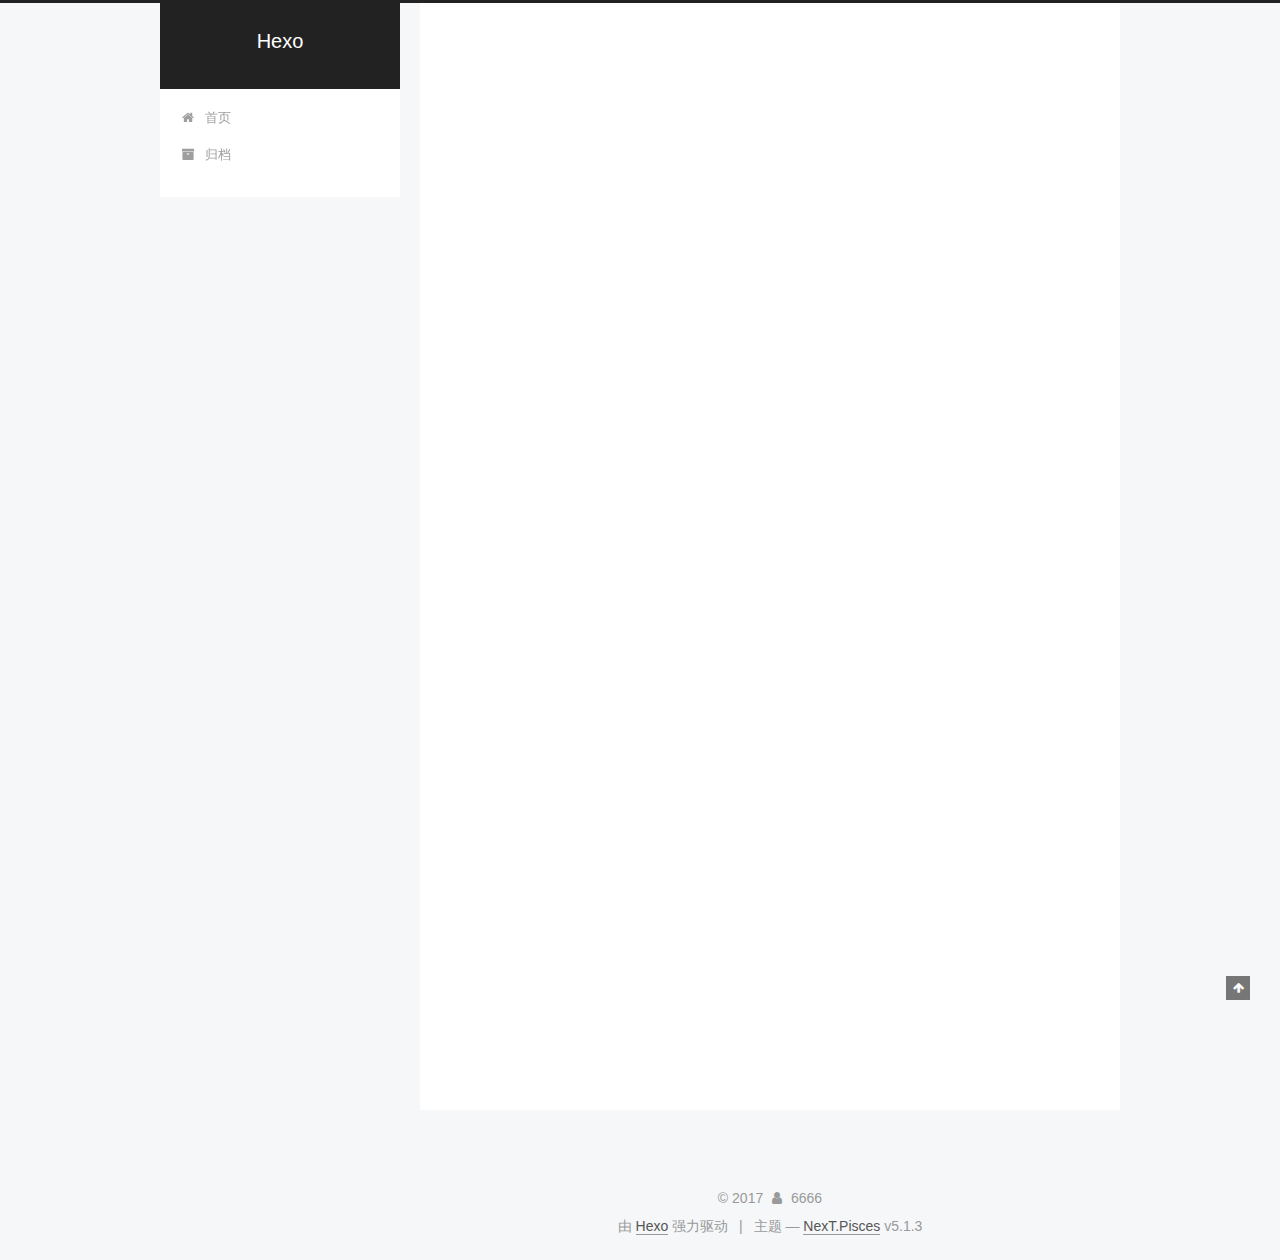
<file: 2017/11/22/hello-world/index.html>
<!DOCTYPE html>



  


<html class="theme-next pisces use-motion" lang="zh-Hans">
<head>
  <meta charset="UTF-8"/>
<meta http-equiv="X-UA-Compatible" content="IE=edge" />
<meta name="viewport" content="width=device-width, initial-scale=1, maximum-scale=1"/>
<meta name="theme-color" content="#222">









<meta http-equiv="Cache-Control" content="no-transform" />
<meta http-equiv="Cache-Control" content="no-siteapp" />
















  
  
  <link href="/lib/fancybox/source/jquery.fancybox.css?v=2.1.5" rel="stylesheet" type="text/css" />







<link href="/lib/font-awesome/css/font-awesome.min.css?v=4.6.2" rel="stylesheet" type="text/css" />

<link href="/css/main.css?v=5.1.3" rel="stylesheet" type="text/css" />


  <link rel="apple-touch-icon" sizes="180x180" href="/images/apple-touch-icon-next.png?v=5.1.3">


  <link rel="icon" type="image/png" sizes="32x32" href="/images/favicon-32x32-next.png?v=5.1.3">


  <link rel="icon" type="image/png" sizes="16x16" href="/images/favicon-16x16-next.png?v=5.1.3">


  <link rel="mask-icon" href="/images/logo.svg?v=5.1.3" color="#222">





  <meta name="keywords" content="Hexo, NexT" />










<meta name="description" content="Welcome to Hexo! This is your very first post. Check documentation for more info. If you get any problems when using Hexo, you can find the answer in troublesho">
<meta property="og:type" content="article">
<meta property="og:title" content="Hello World">
<meta property="og:url" content="http://yoursite.com/2017/11/22/hello-world/index.html">
<meta property="og:site_name" content="Hexo">
<meta property="og:description" content="Welcome to Hexo! This is your very first post. Check documentation for more info. If you get any problems when using Hexo, you can find the answer in troubleshooting or you can ask me on GitHub. Quick">
<meta property="og:locale" content="zh-Hans">
<meta property="og:updated_time" content="2017-11-22T13:06:39.774Z">
<meta name="twitter:card" content="summary">
<meta name="twitter:title" content="Hello World">
<meta name="twitter:description" content="Welcome to Hexo! This is your very first post. Check documentation for more info. If you get any problems when using Hexo, you can find the answer in troubleshooting or you can ask me on GitHub. Quick">



<script type="text/javascript" id="hexo.configurations">
  var NexT = window.NexT || {};
  var CONFIG = {
    root: '/',
    scheme: 'Pisces',
    version: '5.1.3',
    sidebar: {"position":"left","display":"post","offset":12,"b2t":false,"scrollpercent":false,"onmobile":false},
    fancybox: true,
    tabs: true,
    motion: {"enable":true,"async":false,"transition":{"post_block":"fadeIn","post_header":"slideDownIn","post_body":"slideDownIn","coll_header":"slideLeftIn","sidebar":"slideUpIn"}},
    duoshuo: {
      userId: '0',
      author: '博主'
    },
    algolia: {
      applicationID: '',
      apiKey: '',
      indexName: '',
      hits: {"per_page":10},
      labels: {"input_placeholder":"Search for Posts","hits_empty":"We didn't find any results for the search: ${query}","hits_stats":"${hits} results found in ${time} ms"}
    }
  };
</script>



  <link rel="canonical" href="http://yoursite.com/2017/11/22/hello-world/"/>





  <title>Hello World | Hexo</title>
  








</head>

<body itemscope itemtype="http://schema.org/WebPage" lang="zh-Hans">

  
  
    
  

  <div class="container sidebar-position-left page-post-detail">
    <div class="headband"></div>

    <header id="header" class="header" itemscope itemtype="http://schema.org/WPHeader">
      <div class="header-inner"><div class="site-brand-wrapper">
  <div class="site-meta ">
    

    <div class="custom-logo-site-title">
      <a href="/"  class="brand" rel="start">
        <span class="logo-line-before"><i></i></span>
        <span class="site-title">Hexo</span>
        <span class="logo-line-after"><i></i></span>
      </a>
    </div>
      
        <p class="site-subtitle"></p>
      
  </div>

  <div class="site-nav-toggle">
    <button>
      <span class="btn-bar"></span>
      <span class="btn-bar"></span>
      <span class="btn-bar"></span>
    </button>
  </div>
</div>

<nav class="site-nav">
  

  
    <ul id="menu" class="menu">
      
        
        <li class="menu-item menu-item-home">
          <a href="/" rel="section">
            
              <i class="menu-item-icon fa fa-fw fa-home"></i> <br />
            
            首页
          </a>
        </li>
      
        
        <li class="menu-item menu-item-archives">
          <a href="/archives/" rel="section">
            
              <i class="menu-item-icon fa fa-fw fa-archive"></i> <br />
            
            归档
          </a>
        </li>
      

      
    </ul>
  

  
</nav>



 </div>
    </header>

    <main id="main" class="main">
      <div class="main-inner">
        <div class="content-wrap">
          <div id="content" class="content">
            

  <div id="posts" class="posts-expand">
    

  

  
  
  

  <article class="post post-type-normal" itemscope itemtype="http://schema.org/Article">
  
  
  
  <div class="post-block">
    <link itemprop="mainEntityOfPage" href="http://yoursite.com/2017/11/22/hello-world/">

    <span hidden itemprop="author" itemscope itemtype="http://schema.org/Person">
      <meta itemprop="name" content="6666">
      <meta itemprop="description" content="">
      <meta itemprop="image" content="/images/avatar.gif">
    </span>

    <span hidden itemprop="publisher" itemscope itemtype="http://schema.org/Organization">
      <meta itemprop="name" content="Hexo">
    </span>

    
      <header class="post-header">

        
        
          <h1 class="post-title" itemprop="name headline">Hello World</h1>
        

        <div class="post-meta">
          <span class="post-time">
            
              <span class="post-meta-item-icon">
                <i class="fa fa-calendar-o"></i>
              </span>
              
                <span class="post-meta-item-text">发表于</span>
              
              <time title="创建于" itemprop="dateCreated datePublished" datetime="2017-11-22T21:06:39+08:00">
                2017-11-22
              </time>
            

            

            
          </span>

          

          
            
              <span class="post-comments-count">
                <span class="post-meta-divider">|</span>
                <span class="post-meta-item-icon">
                  <i class="fa fa-comment-o"></i>
                </span>
                <a href="/2017/11/22/hello-world/#comments" itemprop="discussionUrl">
                  <span class="post-comments-count disqus-comment-count"
                        data-disqus-identifier="2017/11/22/hello-world/" itemprop="commentCount"></span>
                </a>
              </span>
            
          

          
          

          

          

          

        </div>
      </header>
    

    
    
    
    <div class="post-body" itemprop="articleBody">

      
      

      
        <p>Welcome to <a href="https://hexo.io/" target="_blank" rel="noopener">Hexo</a>! This is your very first post. Check <a href="https://hexo.io/docs/" target="_blank" rel="noopener">documentation</a> for more info. If you get any problems when using Hexo, you can find the answer in <a href="https://hexo.io/docs/troubleshooting.html" target="_blank" rel="noopener">troubleshooting</a> or you can ask me on <a href="https://github.com/hexojs/hexo/issues" target="_blank" rel="noopener">GitHub</a>.</p>
<h2 id="Quick-Start"><a href="#Quick-Start" class="headerlink" title="Quick Start"></a>Quick Start</h2><h3 id="Create-a-new-post"><a href="#Create-a-new-post" class="headerlink" title="Create a new post"></a>Create a new post</h3><figure class="highlight bash"><table><tr><td class="gutter"><pre><span class="line">1</span><br></pre></td><td class="code"><pre><span class="line">$ hexo new <span class="string">"My New Post"</span></span><br></pre></td></tr></table></figure>
<p>More info: <a href="https://hexo.io/docs/writing.html" target="_blank" rel="noopener">Writing</a></p>
<h3 id="Run-server"><a href="#Run-server" class="headerlink" title="Run server"></a>Run server</h3><figure class="highlight bash"><table><tr><td class="gutter"><pre><span class="line">1</span><br></pre></td><td class="code"><pre><span class="line">$ hexo server</span><br></pre></td></tr></table></figure>
<p>More info: <a href="https://hexo.io/docs/server.html" target="_blank" rel="noopener">Server</a></p>
<h3 id="Generate-static-files"><a href="#Generate-static-files" class="headerlink" title="Generate static files"></a>Generate static files</h3><figure class="highlight bash"><table><tr><td class="gutter"><pre><span class="line">1</span><br></pre></td><td class="code"><pre><span class="line">$ hexo generate</span><br></pre></td></tr></table></figure>
<p>More info: <a href="https://hexo.io/docs/generating.html" target="_blank" rel="noopener">Generating</a></p>
<h3 id="Deploy-to-remote-sites"><a href="#Deploy-to-remote-sites" class="headerlink" title="Deploy to remote sites"></a>Deploy to remote sites</h3><figure class="highlight bash"><table><tr><td class="gutter"><pre><span class="line">1</span><br></pre></td><td class="code"><pre><span class="line">$ hexo deploy</span><br></pre></td></tr></table></figure>
<p>More info: <a href="https://hexo.io/docs/deployment.html" target="_blank" rel="noopener">Deployment</a></p>

      
    </div>
    
    
    

    

    

    

    <footer class="post-footer">
      

      
      
      

      

      
      
    </footer>
  </div>
  
  
  
  </article>



    <div class="post-spread">
      
    </div>
  </div>


          </div>
          


          

  
    <div class="comments" id="comments">
      <div id="disqus_thread">
        <noscript>
          Please enable JavaScript to view the
          <a href="https://disqus.com/?ref_noscript">comments powered by Disqus.</a>
        </noscript>
      </div>
    </div>

  



        </div>
        
          
  
  <div class="sidebar-toggle">
    <div class="sidebar-toggle-line-wrap">
      <span class="sidebar-toggle-line sidebar-toggle-line-first"></span>
      <span class="sidebar-toggle-line sidebar-toggle-line-middle"></span>
      <span class="sidebar-toggle-line sidebar-toggle-line-last"></span>
    </div>
  </div>

  <aside id="sidebar" class="sidebar">
    
    <div class="sidebar-inner">

      

      
        <ul class="sidebar-nav motion-element">
          <li class="sidebar-nav-toc sidebar-nav-active" data-target="post-toc-wrap">
            文章目录
          </li>
          <li class="sidebar-nav-overview" data-target="site-overview-wrap">
            站点概览
          </li>
        </ul>
      

      <section class="site-overview-wrap sidebar-panel">
        <div class="site-overview">
          <div class="site-author motion-element" itemprop="author" itemscope itemtype="http://schema.org/Person">
            
              <p class="site-author-name" itemprop="name">6666</p>
              <p class="site-description motion-element" itemprop="description"></p>
          </div>

          <nav class="site-state motion-element">

            
              <div class="site-state-item site-state-posts">
              
                <a href="/archives/">
              
                  <span class="site-state-item-count">1</span>
                  <span class="site-state-item-name">日志</span>
                </a>
              </div>
            

            

            

          </nav>

          

          <div class="links-of-author motion-element">
            
          </div>

          
          

          
          

          

        </div>
      </section>

      
      <!--noindex-->
        <section class="post-toc-wrap motion-element sidebar-panel sidebar-panel-active">
          <div class="post-toc">

            
              
            

            
              <div class="post-toc-content"><ol class="nav"><li class="nav-item nav-level-2"><a class="nav-link" href="#Quick-Start"><span class="nav-number">1.</span> <span class="nav-text">Quick Start</span></a><ol class="nav-child"><li class="nav-item nav-level-3"><a class="nav-link" href="#Create-a-new-post"><span class="nav-number">1.1.</span> <span class="nav-text">Create a new post</span></a></li><li class="nav-item nav-level-3"><a class="nav-link" href="#Run-server"><span class="nav-number">1.2.</span> <span class="nav-text">Run server</span></a></li><li class="nav-item nav-level-3"><a class="nav-link" href="#Generate-static-files"><span class="nav-number">1.3.</span> <span class="nav-text">Generate static files</span></a></li><li class="nav-item nav-level-3"><a class="nav-link" href="#Deploy-to-remote-sites"><span class="nav-number">1.4.</span> <span class="nav-text">Deploy to remote sites</span></a></li></ol></li></ol></div>
            

          </div>
        </section>
      <!--/noindex-->
      

      

    </div>
  </aside>


        
      </div>
    </main>

    <footer id="footer" class="footer">
      <div class="footer-inner">
        <div class="copyright">&copy; <span itemprop="copyrightYear">2017</span>
  <span class="with-love">
    <i class="fa fa-user"></i>
  </span>
  <span class="author" itemprop="copyrightHolder">6666</span>

  
</div>


  <div class="powered-by">由 <a class="theme-link" target="_blank" href="https://hexo.io">Hexo</a> 强力驱动</div>



  <span class="post-meta-divider">|</span>



  <div class="theme-info">主题 &mdash; <a class="theme-link" target="_blank" href="https://github.com/iissnan/hexo-theme-next">NexT.Pisces</a> v5.1.3</div>




        







        
      </div>
    </footer>

    
      <div class="back-to-top">
        <i class="fa fa-arrow-up"></i>
        
      </div>
    

    

  </div>

  

<script type="text/javascript">
  if (Object.prototype.toString.call(window.Promise) !== '[object Function]') {
    window.Promise = null;
  }
</script>









  












  
  
    <script type="text/javascript" src="/lib/jquery/index.js?v=2.1.3"></script>
  

  
  
    <script type="text/javascript" src="/lib/fastclick/lib/fastclick.min.js?v=1.0.6"></script>
  

  
  
    <script type="text/javascript" src="/lib/jquery_lazyload/jquery.lazyload.js?v=1.9.7"></script>
  

  
  
    <script type="text/javascript" src="/lib/velocity/velocity.min.js?v=1.2.1"></script>
  

  
  
    <script type="text/javascript" src="/lib/velocity/velocity.ui.min.js?v=1.2.1"></script>
  

  
  
    <script type="text/javascript" src="/lib/fancybox/source/jquery.fancybox.pack.js?v=2.1.5"></script>
  


  


  <script type="text/javascript" src="/js/src/utils.js?v=5.1.3"></script>

  <script type="text/javascript" src="/js/src/motion.js?v=5.1.3"></script>



  
  


  <script type="text/javascript" src="/js/src/affix.js?v=5.1.3"></script>

  <script type="text/javascript" src="/js/src/schemes/pisces.js?v=5.1.3"></script>



  
  <script type="text/javascript" src="/js/src/scrollspy.js?v=5.1.3"></script>
<script type="text/javascript" src="/js/src/post-details.js?v=5.1.3"></script>



  


  <script type="text/javascript" src="/js/src/bootstrap.js?v=5.1.3"></script>



  


  

    
      <script id="dsq-count-scr" src="https://~.disqus.com/count.js" async></script>
    

    
      <script type="text/javascript">
        var disqus_config = function () {
          this.page.url = 'http://yoursite.com/2017/11/22/hello-world/';
          this.page.identifier = '2017/11/22/hello-world/';
          this.page.title = 'Hello World';
        };
        var d = document, s = d.createElement('script');
        s.src = 'https://~.disqus.com/embed.js';
        s.setAttribute('data-timestamp', '' + +new Date());
        (d.head || d.body).appendChild(s);
      </script>
    

  




	





  














  





  

  

  

  
  

  

  

  

</body>
</html>
</file>
<file: css/main.css>
/* normalize.css v3.0.2 | MIT License | git.io/normalize */
html {
  font-family: sans-serif; /* 1 */
  -ms-text-size-adjust: 100%; /* 2 */
  -webkit-text-size-adjust: 100%; /* 2 */
}
body {
  margin: 0;
}
article,
aside,
details,
figcaption,
figure,
footer,
header,
hgroup,
main,
menu,
nav,
section,
summary {
  display: block;
}
audio,
canvas,
progress,
video {
  display: inline-block; /* 1 */
  vertical-align: baseline; /* 2 */
}
audio:not([controls]) {
  display: none;
  height: 0;
}
[hidden],
template {
  display: none;
}
a {
  background-color: transparent;
}
a:active,
a:hover {
  outline: 0;
}
abbr[title] {
  border-bottom: 1px dotted;
}
b,
strong {
  font-weight: bold;
}
dfn {
  font-style: italic;
}
h1 {
  font-size: 2em;
  margin: 0.67em 0;
}
mark {
  background: #ff0;
  color: #000;
}
small {
  font-size: 80%;
}
sub,
sup {
  font-size: 75%;
  line-height: 0;
  position: relative;
  vertical-align: baseline;
}
sup {
  top: -0.5em;
}
sub {
  bottom: -0.25em;
}
img {
  border: 0;
}
svg:not(:root) {
  overflow: hidden;
}
figure {
  margin: 1em 40px;
}
hr {
  -moz-box-sizing: content-box;
  box-sizing: content-box;
  height: 0;
}
pre {
  overflow: auto;
}
code,
kbd,
pre,
samp {
  font-family: monospace, monospace;
  font-size: 1em;
}
button,
input,
optgroup,
select,
textarea {
  color: inherit; /* 1 */
  font: inherit; /* 2 */
  margin: 0; /* 3 */
}
button {
  overflow: visible;
}
button,
select {
  text-transform: none;
}
button,
html input[type="button"],
input[type="reset"],
input[type="submit"] {
  -webkit-appearance: button; /* 2 */
  cursor: pointer; /* 3 */
}
button[disabled],
html input[disabled] {
  cursor: default;
}
button::-moz-focus-inner,
input::-moz-focus-inner {
  border: 0;
  padding: 0;
}
input {
  line-height: normal;
}
input[type="checkbox"],
input[type="radio"] {
  box-sizing: border-box; /* 1 */
  padding: 0; /* 2 */
}
input[type="number"]::-webkit-inner-spin-button,
input[type="number"]::-webkit-outer-spin-button {
  height: auto;
}
input[type="search"] {
  -webkit-appearance: textfield; /* 1 */
  -moz-box-sizing: content-box;
  -webkit-box-sizing: content-box; /* 2 */
  box-sizing: content-box;
}
input[type="search"]::-webkit-search-cancel-button,
input[type="search"]::-webkit-search-decoration {
  -webkit-appearance: none;
}
fieldset {
  border: 1px solid #c0c0c0;
  margin: 0 2px;
  padding: 0.35em 0.625em 0.75em;
}
legend {
  border: 0; /* 1 */
  padding: 0; /* 2 */
}
textarea {
  overflow: auto;
}
optgroup {
  font-weight: bold;
}
table {
  border-collapse: collapse;
  border-spacing: 0;
}
td,
th {
  padding: 0;
}
::selection {
  background: #262a30;
  color: #fff;
}
body {
  position: relative;
  font-family: 'Lato', "PingFang SC", "Microsoft YaHei", sans-serif;
  font-size: 14px;
  line-height: 2;
  color: #555;
  background: #f5f7f9;
}
@media (max-width: 767px) {
  body {
    padding-right: 0 !important;
  }
}
@media (min-width: 768px) and (max-width: 991px) {
  body {
    padding-right: 0 !important;
  }
}
@media (min-width: 1600px) {
  body {
    font-size: 16px;
  }
}
h1,
h2,
h3,
h4,
h5,
h6 {
  margin: 0;
  padding: 0;
  font-weight: bold;
  line-height: 1.5;
  font-family: 'Lato', "PingFang SC", "Microsoft YaHei", sans-serif;
}
h2,
h3,
h4,
h5,
h6 {
  margin: 20px 0 15px;
}
h1 {
  font-size: 22px;
}
@media (max-width: 767px) {
  h1 {
    font-size: 18px;
  }
}
h2 {
  font-size: 20px;
}
@media (max-width: 767px) {
  h2 {
    font-size: 16px;
  }
}
h3 {
  font-size: 18px;
}
@media (max-width: 767px) {
  h3 {
    font-size: 14px;
  }
}
h4 {
  font-size: 16px;
}
@media (max-width: 767px) {
  h4 {
    font-size: 12px;
  }
}
h5 {
  font-size: 14px;
}
@media (max-width: 767px) {
  h5 {
    font-size: 10px;
  }
}
h6 {
  font-size: 12px;
}
@media (max-width: 767px) {
  h6 {
    font-size: 8px;
  }
}
p {
  margin: 0 0 20px 0;
}
a {
  color: #555;
  text-decoration: none;
  outline: none;
  border-bottom: 1px solid #999;
  word-wrap: break-word;
}
a:hover {
  color: #222;
  border-bottom-color: #222;
}
blockquote {
  margin: 0;
  padding: 0;
}
img {
  display: block;
  margin: auto;
  max-width: 100%;
  height: auto;
}
hr {
  margin: 40px 0;
  height: 3px;
  border: none;
  background-color: #ddd;
  background-image: repeating-linear-gradient(-45deg, #fff, #fff 4px, transparent 4px, transparent 8px);
}
blockquote {
  padding: 0 15px;
  color: #666;
  border-left: 4px solid #ddd;
}
blockquote cite::before {
  content: "-";
  padding: 0 5px;
}
dt {
  font-weight: 700;
}
dd {
  margin: 0;
  padding: 0;
}
kbd {
  border: 1px solid #ccc;
  border-radius: 0.2em;
  box-shadow: 0.1em 0.1em 0.2em rgba(0,0,0,0.1);
  background-color: #f9f9f9;
  font-family: inherit;
  background-image: -webkit-linear-gradient(top, #eee, #fff, #eee);
  padding: 0.1em 0.3em;
  white-space: nowrap;
}
.text-left {
  text-align: left;
}
.text-center {
  text-align: center;
}
.text-right {
  text-align: right;
}
.text-justify {
  text-align: justify;
}
.text-nowrap {
  white-space: nowrap;
}
.text-lowercase {
  text-transform: lowercase;
}
.text-uppercase {
  text-transform: uppercase;
}
.text-capitalize {
  text-transform: capitalize;
}
.center-block {
  display: block;
  margin-left: auto;
  margin-right: auto;
}
.clearfix:before,
.clearfix:after {
  content: " ";
  display: table;
}
.clearfix:after {
  clear: both;
}
.pullquote {
  width: 45%;
}
.pullquote.left {
  float: left;
  margin-left: 5px;
  margin-right: 10px;
}
.pullquote.right {
  float: right;
  margin-left: 10px;
  margin-right: 5px;
}
.affix.affix.affix {
  position: fixed;
}
.translation {
  margin-top: -20px;
  font-size: 14px;
  color: #999;
}
.scrollbar-measure {
  width: 100px;
  height: 100px;
  overflow: scroll;
  position: absolute;
  top: -9999px;
}
.use-motion .motion-element {
  opacity: 0;
}
table {
  margin: 20px 0;
  width: 100%;
  border-collapse: collapse;
  border-spacing: 0;
  border: 1px solid #ddd;
  font-size: 14px;
  table-layout: fixed;
  word-wrap: break-all;
}
table>tbody>tr:nth-of-type(odd) {
  background-color: #f9f9f9;
}
table>tbody>tr:hover {
  background-color: #f5f5f5;
}
caption,
th,
td {
  padding: 8px;
  text-align: left;
  vertical-align: middle;
  font-weight: normal;
}
th,
td {
  border-bottom: 3px solid #ddd;
  border-right: 1px solid #eee;
}
th {
  padding-bottom: 10px;
  font-weight: 700;
}
td {
  border-bottom-width: 1px;
}
html,
body {
  height: 100%;
}
.container {
  position: relative;
  min-height: 100%;
}
.header-inner {
  margin: 0 auto;
  padding: 100px 0 70px;
  width: 700px;
}
@media (min-width: 1600px) {
  .container .header-inner {
    width: 900px;
  }
}
.main {
  padding-bottom: 150px;
}
.main-inner {
  margin: 0 auto;
  width: 700px;
}
@media (min-width: 1600px) {
  .container .main-inner {
    width: 900px;
  }
}
.footer {
  position: absolute;
  left: 0;
  bottom: 0;
  width: 100%;
  min-height: 50px;
}
.footer-inner {
  box-sizing: border-box;
  margin: 20px auto;
  width: 700px;
}
@media (min-width: 1600px) {
  .container .footer-inner {
    width: 900px;
  }
}
pre,
.highlight {
  overflow: auto;
  margin: 20px 0;
  padding: 0;
  font-size: 13px;
  color: #4d4d4c;
  background: #f7f7f7;
  line-height: 1.6;
}
pre,
code {
  font-family: consolas, Menlo, "PingFang SC", "Microsoft YaHei", monospace;
}
code {
  padding: 2px 4px;
  word-wrap: break-word;
  color: #555;
  background: #eee;
  border-radius: 3px;
  font-size: 13px;
}
pre {
  padding: 10px;
}
pre code {
  padding: 0;
  color: #4d4d4c;
  background: none;
  text-shadow: none;
}
.highlight {
  border-radius: 1px;
}
.highlight pre {
  border: none;
  margin: 0;
  padding: 10px 0;
}
.highlight table {
  margin: 0;
  width: auto;
  border: none;
}
.highlight td {
  border: none;
  padding: 0;
}
.highlight figcaption {
  font-size: 1em;
  color: #4d4d4c;
  line-height: 1em;
  margin-bottom: 1em;
}
.highlight figcaption:before,
.highlight figcaption:after {
  content: " ";
  display: table;
}
.highlight figcaption:after {
  clear: both;
}
.highlight figcaption a {
  float: right;
  color: #4d4d4c;
}
.highlight figcaption a:hover {
  border-bottom-color: #4d4d4c;
}
.highlight .gutter pre {
  padding-left: 10px;
  padding-right: 10px;
  color: #869194;
  text-align: right;
  background-color: #eff2f3;
}
.highlight .code pre {
  width: 100%;
  padding-left: 10px;
  padding-right: 10px;
  background-color: #f7f7f7;
}
.highlight .line {
  height: 20px;
}
.gutter {
  -webkit-user-select: none;
  -moz-user-select: none;
  -ms-user-select: none;
  user-select: none;
}
.gist table {
  width: auto;
}
.gist table td {
  border: none;
}
pre .deletion {
  background: #fdd;
}
pre .addition {
  background: #dfd;
}
pre .meta {
  color: #8959a8;
}
pre .comment {
  color: #8e908c;
}
pre .variable,
pre .attribute,
pre .tag,
pre .regexp,
pre .ruby .constant,
pre .xml .tag .title,
pre .xml .pi,
pre .xml .doctype,
pre .html .doctype,
pre .css .id,
pre .css .class,
pre .css .pseudo {
  color: #c82829;
}
pre .number,
pre .preprocessor,
pre .built_in,
pre .literal,
pre .params,
pre .constant,
pre .command {
  color: #f5871f;
}
pre .ruby .class .title,
pre .css .rules .attribute,
pre .string,
pre .value,
pre .inheritance,
pre .header,
pre .ruby .symbol,
pre .xml .cdata,
pre .special,
pre .number,
pre .formula {
  color: #718c00;
}
pre .title,
pre .css .hexcolor {
  color: #3e999f;
}
pre .function,
pre .python .decorator,
pre .python .title,
pre .ruby .function .title,
pre .ruby .title .keyword,
pre .perl .sub,
pre .javascript .title,
pre .coffeescript .title {
  color: #4271ae;
}
pre .keyword,
pre .javascript .function {
  color: #8959a8;
}
.full-image.full-image.full-image {
  border: none;
  max-width: 100%;
  width: auto;
  margin: 20px auto;
}
@media (min-width: 992px) {
  .full-image.full-image.full-image {
    max-width: none;
    width: 118%;
    margin: 0 -9%;
  }
}
.blockquote-center,
.page-home .post-type-quote blockquote,
.page-post-detail .post-type-quote blockquote {
  position: relative;
  margin: 40px 0;
  padding: 0;
  border-left: none;
  text-align: center;
}
.blockquote-center::before,
.page-home .post-type-quote blockquote::before,
.page-post-detail .post-type-quote blockquote::before,
.blockquote-center::after,
.page-home .post-type-quote blockquote::after,
.page-post-detail .post-type-quote blockquote::after {
  position: absolute;
  content: ' ';
  display: block;
  width: 100%;
  height: 24px;
  opacity: 0.2;
  background-repeat: no-repeat;
  background-position: 0 -6px;
  background-size: 22px 22px;
}
.blockquote-center::before,
.page-home .post-type-quote blockquote::before,
.page-post-detail .post-type-quote blockquote::before {
  top: -20px;
  background-image: url("../images/quote-l.svg");
  border-top: 1px solid #ccc;
}
.blockquote-center::after,
.page-home .post-type-quote blockquote::after,
.page-post-detail .post-type-quote blockquote::after {
  bottom: -20px;
  background-image: url("../images/quote-r.svg");
  border-bottom: 1px solid #ccc;
  background-position: 100% 8px;
}
.blockquote-center p,
.page-home .post-type-quote blockquote p,
.page-post-detail .post-type-quote blockquote p,
.blockquote-center div,
.page-home .post-type-quote blockquote div,
.page-post-detail .post-type-quote blockquote div {
  text-align: center;
}
.post .post-body .group-picture img {
  box-sizing: border-box;
  padding: 0 3px;
  border: none;
}
.post .group-picture-row {
  overflow: hidden;
  margin-top: 6px;
}
.post .group-picture-row:first-child {
  margin-top: 0;
}
.post .group-picture-column {
  float: left;
}
.page-post-detail .post-body .group-picture-column {
  float: none;
  margin-top: 10px;
  width: auto !important;
}
.page-post-detail .post-body .group-picture-column img {
  margin: 0 auto;
}
.page-archive .group-picture-container {
  overflow: hidden;
}
.page-archive .group-picture-row {
  float: left;
}
.page-archive .group-picture-row:first-child {
  margin-top: 6px;
}
.page-archive .group-picture-column {
  max-width: 150px;
  max-height: 150px;
}
.post-body .note {
  position: relative;
  padding: 15px;
  margin-bottom: 20px;
  border: 1px solid #eee;
  border-left-width: 5px;
  border-radius: 3px;
}
.post-body .note h2,
.post-body .note h3,
.post-body .note h4,
.post-body .note h5,
.post-body .note h6 {
  margin-top: 0;
  margin-bottom: 0;
  border-bottom: initial;
  padding-top: 0 !important;
}
.post-body .note p:first-child,
.post-body .note ul:first-child,
.post-body .note ol:first-child,
.post-body .note table:first-child,
.post-body .note pre:first-child,
.post-body .note blockquote:first-child {
  margin-top: 0;
}
.post-body .note p:last-child,
.post-body .note ul:last-child,
.post-body .note ol:last-child,
.post-body .note table:last-child,
.post-body .note pre:last-child,
.post-body .note blockquote:last-child {
  margin-bottom: 0;
}
.post-body .note.default {
  border-left-color: #777;
}
.post-body .note.default h2,
.post-body .note.default h3,
.post-body .note.default h4,
.post-body .note.default h5,
.post-body .note.default h6 {
  color: #777;
}
.post-body .note.primary {
  border-left-color: #6f42c1;
}
.post-body .note.primary h2,
.post-body .note.primary h3,
.post-body .note.primary h4,
.post-body .note.primary h5,
.post-body .note.primary h6 {
  color: #6f42c1;
}
.post-body .note.info {
  border-left-color: #428bca;
}
.post-body .note.info h2,
.post-body .note.info h3,
.post-body .note.info h4,
.post-body .note.info h5,
.post-body .note.info h6 {
  color: #428bca;
}
.post-body .note.success {
  border-left-color: #5cb85c;
}
.post-body .note.success h2,
.post-body .note.success h3,
.post-body .note.success h4,
.post-body .note.success h5,
.post-body .note.success h6 {
  color: #5cb85c;
}
.post-body .note.warning {
  border-left-color: #f0ad4e;
}
.post-body .note.warning h2,
.post-body .note.warning h3,
.post-body .note.warning h4,
.post-body .note.warning h5,
.post-body .note.warning h6 {
  color: #f0ad4e;
}
.post-body .note.danger {
  border-left-color: #d9534f;
}
.post-body .note.danger h2,
.post-body .note.danger h3,
.post-body .note.danger h4,
.post-body .note.danger h5,
.post-body .note.danger h6 {
  color: #d9534f;
}
.post-body .label {
  display: inline;
  padding: 0 2px;
  white-space: nowrap;
}
.post-body .label.default {
  background-color: #f0f0f0;
}
.post-body .label.primary {
  background-color: #efe6f7;
}
.post-body .label.info {
  background-color: #e5f2f8;
}
.post-body .label.success {
  background-color: #e7f4e9;
}
.post-body .label.warning {
  background-color: #fcf6e1;
}
.post-body .label.danger {
  background-color: #fae8eb;
}
.post-body .tabs {
  position: relative;
  display: block;
  margin-bottom: 20px;
  padding-top: 10px;
}
.post-body .tabs ul.nav-tabs {
  margin: 0;
  padding: 0;
  display: flex;
  margin-bottom: -1px;
}
@media (max-width: 413px) {
  .post-body .tabs ul.nav-tabs {
    display: block;
    margin-bottom: 5px;
  }
}
.post-body .tabs ul.nav-tabs li.tab {
  list-style-type: none !important;
  margin: 0 0.25em 0 0;
  border-top: 3px solid transparent;
  border-left: 1px solid transparent;
  border-right: 1px solid transparent;
}
@media (max-width: 413px) {
  .post-body .tabs ul.nav-tabs li.tab {
    margin: initial;
    border-top: 1px solid transparent;
    border-left: 3px solid transparent;
    border-right: 1px solid transparent;
    border-bottom: 1px solid transparent;
  }
}
.post-body .tabs ul.nav-tabs li.tab a {
  outline: 0;
  border-bottom: initial;
  display: block;
  line-height: 1.8em;
  padding: 0.25em 0.75em;
  transition-duration: 0.2s;
  transition-timing-function: ease-out;
  transition-delay: 0s;
}
.post-body .tabs ul.nav-tabs li.tab a i {
  width: 1.285714285714286em;
}
.post-body .tabs ul.nav-tabs li.tab.active {
  border-top: 3px solid #fc6423;
  border-left: 1px solid #ddd;
  border-right: 1px solid #ddd;
  background-color: #fff;
}
@media (max-width: 413px) {
  .post-body .tabs ul.nav-tabs li.tab.active {
    border-top: 1px solid #ddd;
    border-left: 3px solid #fc6423;
    border-right: 1px solid #ddd;
    border-bottom: 1px solid #ddd;
  }
}
.post-body .tabs ul.nav-tabs li.tab.active a {
  cursor: default;
  color: #555;
}
.post-body .tabs .tab-content {
  background-color: #fff;
}
.post-body .tabs .tab-content .tab-pane {
  border: 1px solid #ddd;
  padding: 20px 20px 0 20px;
}
.post-body .tabs .tab-content .tab-pane:not(.active) {
  display: none !important;
}
.post-body .tabs .tab-content .tab-pane.active {
  display: block !important;
}
.btn {
  display: inline-block;
  padding: 0 20px;
  font-size: 14px;
  color: #555;
  background: #fff;
  border: 2px solid #555;
  text-decoration: none;
  border-radius: 2px;
  transition-property: background-color;
  transition-duration: 0.2s;
  transition-timing-function: ease-in-out;
  transition-delay: 0s;
  line-height: 2;
}
.btn:hover {
  border-color: #222;
  color: #fff;
  background: #222;
}
.btn +.btn {
  margin: 0 0 8px 8px;
}
.btn .fa-fw {
  width: 1.285714285714286em;
  text-align: left;
}
.btn-bar {
  display: block;
  width: 22px;
  height: 2px;
  background: #555;
  border-radius: 1px;
}
.btn-bar+.btn-bar {
  margin-top: 4px;
}
.pagination {
  margin: 120px 0 40px;
  text-align: center;
  border-top: 1px solid #eee;
}
.page-number-basic,
.pagination .prev,
.pagination .next,
.pagination .page-number,
.pagination .space {
  display: inline-block;
  position: relative;
  top: -1px;
  margin: 0 10px;
  padding: 0 11px;
}
@media (max-width: 767px) {
  .page-number-basic,
  .pagination .prev,
  .pagination .next,
  .pagination .page-number,
  .pagination .space {
    margin: 0 5px;
  }
}
.pagination .prev,
.pagination .next,
.pagination .page-number {
  border-bottom: 0;
  border-top: 1px solid #eee;
  transition-property: border-color;
  transition-duration: 0.2s;
  transition-timing-function: ease-in-out;
  transition-delay: 0s;
}
.pagination .prev:hover,
.pagination .next:hover,
.pagination .page-number:hover {
  border-top-color: #222;
}
.pagination .space {
  padding: 0;
  margin: 0;
}
.pagination .prev {
  margin-left: 0;
}
.pagination .next {
  margin-right: 0;
}
.pagination .page-number.current {
  color: #fff;
  background: #ccc;
  border-top-color: #ccc;
}
@media (max-width: 767px) {
  .pagination {
    border-top: none;
  }
  .pagination .prev,
  .pagination .next,
  .pagination .page-number {
    margin-bottom: 10px;
    border-top: 0;
    border-bottom: 1px solid #eee;
    padding: 0 10px;
  }
  .pagination .prev:hover,
  .pagination .next:hover,
  .pagination .page-number:hover {
    border-bottom-color: #222;
  }
}
.comments {
  margin: 60px 20px 0;
}
.tag-cloud {
  text-align: center;
}
.tag-cloud a {
  display: inline-block;
  margin: 10px;
}
.back-to-top {
  box-sizing: border-box;
  position: fixed;
  bottom: -100px;
  right: 30px;
  z-index: 1050;
  padding: 0 6px;
  width: 24px;
  background: #222;
  font-size: 12px;
  opacity: 0.6;
  color: #fff;
  cursor: pointer;
  text-align: center;
  -webkit-transform: translateZ(0);
  transition-property: bottom;
  transition-duration: 0.2s;
  transition-timing-function: ease-in-out;
  transition-delay: 0s;
}
@media (min-width: 768px) and (max-width: 991px) {
  .back-to-top {
    display: none !important;
  }
}
@media (max-width: 767px) {
  .back-to-top {
    display: none !important;
  }
}
.back-to-top.back-to-top-on {
  bottom: 30px;
}
.header {
  background: transparent;
}
.header-inner {
  position: relative;
}
.headband {
  height: 3px;
  background: #222;
}
.site-meta {
  margin: 0;
  text-align: center;
}
@media (max-width: 767px) {
  .site-meta {
    text-align: center;
  }
}
.brand {
  position: relative;
  display: inline-block;
  padding: 0 40px;
  color: #fff;
  background: #222;
  border-bottom: none;
}
.brand:hover {
  color: #fff;
}
.logo {
  display: inline-block;
  margin-right: 5px;
  line-height: 36px;
  vertical-align: top;
}
.site-title {
  display: inline-block;
  vertical-align: top;
  line-height: 36px;
  font-size: 20px;
  font-weight: normal;
  font-family: 'Lato', "PingFang SC", "Microsoft YaHei", sans-serif;
}
.site-subtitle {
  margin-top: 10px;
  font-size: 13px;
  color: #ddd;
}
.use-motion .brand {
  opacity: 0;
}
.use-motion .logo,
.use-motion .site-title,
.use-motion .site-subtitle {
  opacity: 0;
  position: relative;
  top: -10px;
}
.site-nav-toggle {
  display: none;
  position: absolute;
  top: 10px;
  left: 10px;
}
@media (max-width: 767px) {
  .site-nav-toggle {
    display: block;
  }
}
.site-nav-toggle button {
  margin-top: 2px;
  padding: 9px 10px;
  background: transparent;
  border: none;
}
@media (max-width: 767px) {
  .site-nav {
    display: none;
    margin: 0 -10px;
    padding: 0 10px;
    clear: both;
    border-top: 1px solid #ddd;
  }
}
@media (min-width: 768px) and (max-width: 991px) {
  .site-nav {
    display: block !important;
  }
}
@media (min-width: 992px) {
  .site-nav {
    display: block !important;
  }
}
.menu {
  margin-top: 20px;
  padding-left: 0;
  text-align: center;
}
.menu .menu-item {
  display: inline-block;
  margin: 0 10px;
  list-style: none;
}
@media screen and (max-width: 767px) {
  .menu .menu-item {
    margin-top: 10px;
  }
}
.menu .menu-item a {
  display: block;
  font-size: 13px;
  line-height: inherit;
  border-bottom: 1px solid transparent;
  transition-property: border-color;
  transition-duration: 0.2s;
  transition-timing-function: ease-in-out;
  transition-delay: 0s;
}
.menu .menu-item a:hover,
.menu-item-active a {
  border-bottom-color: #222;
}
.menu .menu-item .fa {
  margin-right: 5px;
}
.use-motion .menu-item {
  opacity: 0;
}
.post-body {
  font-family: 'Lato', "PingFang SC", "Microsoft YaHei", sans-serif;
}
@media (max-width: 767px) {
  .post-body {
    word-break: break-word;
  }
}
.post-body .fancybox img {
  display: block !important;
  margin: 0 auto;
  cursor: pointer;
  cursor: zoom-in;
  cursor: -webkit-zoom-in;
}
.post-body .image-caption,
.post-body .figure .caption {
  margin: -20px auto 15px;
  text-align: center;
  font-size: 14px;
  color: #999;
  font-weight: bold;
  line-height: 1;
}
.post-sticky-flag {
  display: inline-block;
  font-size: 16px;
  -ms-transform: rotate(30deg);
  -webkit-transform: rotate(30deg);
  -moz-transform: rotate(30deg);
  -ms-transform: rotate(30deg);
  -o-transform: rotate(30deg);
  transform: rotate(30deg);
}
.use-motion .post-block,
.use-motion .pagination,
.use-motion .comments {
  opacity: 0;
}
.use-motion .post-header {
  opacity: 0;
}
.use-motion .post-body {
  opacity: 0;
}
.use-motion .collection-title {
  opacity: 0;
}
.posts-expand {
  padding-top: 40px;
}
@media (max-width: 767px) {
  .posts-expand {
    margin: 0 20px;
  }
  .post-body pre .gutter pre {
    padding-right: 10px;
  }
  .post-body .highlight {
    margin-left: 0px;
    margin-right: 0px;
    padding: 0;
  }
  .post-body .highlight .gutter pre {
    padding-right: 10px;
  }
}
@media (min-width: 992px) {
  .posts-expand .post-body {
    text-align: justify;
  }
}
.posts-expand .post-body h2,
.posts-expand .post-body h3,
.posts-expand .post-body h4,
.posts-expand .post-body h5,
.posts-expand .post-body h6 {
  padding-top: 10px;
}
.posts-expand .post-body h2 .header-anchor,
.posts-expand .post-body h3 .header-anchor,
.posts-expand .post-body h4 .header-anchor,
.posts-expand .post-body h5 .header-anchor,
.posts-expand .post-body h6 .header-anchor {
  float: right;
  margin-left: 10px;
  color: #ccc;
  border-bottom-style: none;
  visibility: hidden;
}
.posts-expand .post-body h2 .header-anchor:hover,
.posts-expand .post-body h3 .header-anchor:hover,
.posts-expand .post-body h4 .header-anchor:hover,
.posts-expand .post-body h5 .header-anchor:hover,
.posts-expand .post-body h6 .header-anchor:hover {
  color: inherit;
}
.posts-expand .post-body h2:hover .header-anchor,
.posts-expand .post-body h3:hover .header-anchor,
.posts-expand .post-body h4:hover .header-anchor,
.posts-expand .post-body h5:hover .header-anchor,
.posts-expand .post-body h6:hover .header-anchor {
  visibility: visible;
}
.posts-expand .post-body ul li {
  list-style: circle;
}
.posts-expand .post-body img {
  box-sizing: border-box;
  margin: auto;
  padding: 3px;
  border: 1px solid #ddd;
}
.posts-expand .post-body .fancybox img {
  margin: 0 auto 25px;
}
@media (max-width: 767px) {
  .posts-collapse {
    margin: 0 20px;
  }
  .posts-collapse .post-title,
  .posts-collapse .post-meta {
    display: block;
    width: auto;
    text-align: left;
  }
}
.posts-collapse {
  position: relative;
  z-index: 1010;
  margin-left: 55px;
}
.posts-collapse::after {
  content: " ";
  position: absolute;
  top: 20px;
  left: 0;
  margin-left: -2px;
  width: 4px;
  height: 100%;
  background: #f5f5f5;
  z-index: -1;
}
@media (max-width: 767px) {
  .posts-collapse {
    margin: 0 20px;
  }
}
.posts-collapse .collection-title {
  position: relative;
  margin: 60px 0;
}
.posts-collapse .collection-title h1,
.posts-collapse .collection-title h2 {
  margin-left: 20px;
}
.posts-collapse .collection-title small {
  color: #bbb;
  margin-left: 5px;
}
.posts-collapse .collection-title::before {
  content: " ";
  position: absolute;
  left: 0;
  top: 50%;
  margin-left: -4px;
  margin-top: -4px;
  width: 8px;
  height: 8px;
  background: #bbb;
  border-radius: 50%;
}
.posts-collapse .post {
  margin: 30px 0;
}
.posts-collapse .post-header {
  position: relative;
  transition-duration: 0.2s;
  transition-timing-function: ease-in-out;
  transition-delay: 0s;
  transition-property: border;
  border-bottom: 1px dashed #ccc;
}
.posts-collapse .post-header::before {
  content: " ";
  position: absolute;
  left: 0;
  top: 12px;
  width: 6px;
  height: 6px;
  margin-left: -4px;
  background: #bbb;
  border-radius: 50%;
  border: 1px solid #fff;
  transition-duration: 0.2s;
  transition-timing-function: ease-in-out;
  transition-delay: 0s;
  transition-property: background;
}
.posts-collapse .post-header:hover {
  border-bottom-color: #666;
}
.posts-collapse .post-header:hover::before {
  background: #222;
}
.posts-collapse .post-meta {
  position: absolute;
  font-size: 12px;
  left: 20px;
  top: 5px;
}
.posts-collapse .post-comments-count {
  display: none;
}
.posts-collapse .post-title {
  margin-left: 60px;
  font-size: 16px;
  font-weight: normal;
  line-height: inherit;
}
.posts-collapse .post-title::after {
  margin-left: 3px;
  opacity: 0.6;
}
.posts-collapse .post-title a {
  color: #666;
  border-bottom: none;
}
.page-home .post-type-quote .post-header,
.page-post-detail .post-type-quote .post-header,
.page-home .post-type-quote .post-tags,
.page-post-detail .post-type-quote .post-tags {
  display: none;
}
.posts-expand .post-title {
  text-align: center;
  word-break: break-word;
  font-weight: 400;
}
.posts-expand .post-title-link {
  display: inline-block;
  position: relative;
  color: #555;
  border-bottom: none;
  line-height: 1.2;
  vertical-align: top;
}
.posts-expand .post-title-link::before {
  content: "";
  position: absolute;
  width: 100%;
  height: 2px;
  bottom: 0;
  left: 0;
  background-color: #000;
  visibility: hidden;
  -webkit-transform: scaleX(0);
  -moz-transform: scaleX(0);
  -ms-transform: scaleX(0);
  -o-transform: scaleX(0);
  transform: scaleX(0);
  transition-duration: 0.2s;
  transition-timing-function: ease-in-out;
  transition-delay: 0s;
}
.posts-expand .post-title-link:hover::before {
  visibility: visible;
  -webkit-transform: scaleX(1);
  -moz-transform: scaleX(1);
  -ms-transform: scaleX(1);
  -o-transform: scaleX(1);
  transform: scaleX(1);
}
.posts-expand .post-title-link .fa {
  font-size: 16px;
}
.posts-expand .post-meta {
  margin: 3px 0 60px 0;
  color: #999;
  font-family: 'Lato', "PingFang SC", "Microsoft YaHei", sans-serif;
  font-size: 12px;
  text-align: center;
}
.posts-expand .post-meta .post-category-list {
  display: inline-block;
  margin: 0;
  padding: 3px;
}
.posts-expand .post-meta .post-category-list-link {
  color: #999;
}
.posts-expand .post-meta .post-description {
  font-size: 14px;
  margin-top: 2px;
}
.post-meta-divider {
  margin: 0 0.5em;
}
.post-meta-item-icon {
  margin-right: 3px;
}
@media (min-width: 768px) and (max-width: 991px) {
  .post-meta-item-icon {
    display: inline-block;
  }
}
@media (max-width: 767px) {
  .post-meta-item-icon {
    display: inline-block;
  }
}
@media (min-width: 768px) and (max-width: 991px) {
  .post-meta-item-text {
    display: none;
  }
}
@media (max-width: 767px) {
  .post-meta-item-text {
    display: none;
  }
}
@media (max-width: 767px) {
  .posts-expand .post-comments-count {
    display: none;
  }
}
.post-button {
  margin-top: 40px;
}
.posts-expand .post-tags {
  margin-top: 40px;
  text-align: center;
}
.posts-expand .post-tags a {
  display: inline-block;
  margin-right: 10px;
  font-size: 13px;
}
.post-nav {
  display: table;
  margin-top: 15px;
  width: 100%;
  border-top: 1px solid #eee;
}
.post-nav-divider {
  display: table-cell;
  width: 10%;
}
.post-nav-item {
  display: table-cell;
  padding: 10px 0 0 0;
  width: 45%;
  vertical-align: top;
}
.post-nav-item a {
  position: relative;
  display: block;
  line-height: 25px;
  font-size: 14px;
  color: #555;
  border-bottom: none;
}
.post-nav-item a:hover {
  color: #222;
  border-bottom: none;
}
.post-nav-item a:active {
  top: 2px;
}
.post-nav-item .fa {
  position: absolute;
  top: 8px;
  left: 0;
  font-size: 12px;
}
.post-nav-next a {
  padding-left: 15px;
}
.post-nav-prev {
  text-align: right;
}
.post-nav-prev a {
  padding-right: 15px;
}
.post-nav-prev .fa {
  right: 0;
  left: auto;
}
.posts-expand .post-eof {
  display: block;
  margin: 80px auto 60px;
  width: 8%;
  height: 1px;
  background: #ccc;
  text-align: center;
}
.post:last-child .post-eof.post-eof.post-eof {
  display: none;
}
.post-gallery {
  display: table;
  table-layout: fixed;
  width: 100%;
  border-collapse: separate;
}
.post-gallery-row {
  display: table-row;
}
.post-gallery .post-gallery-img {
  display: table-cell;
  text-align: center;
  vertical-align: middle;
  border: none;
}
.post-gallery .post-gallery-img img {
  max-width: 100%;
  max-height: 100%;
  border: none;
}
.fancybox-close,
.fancybox-close:hover {
  border: none;
}
.rtl.post-body p,
.rtl.post-body a,
.rtl.post-body h1,
.rtl.post-body h2,
.rtl.post-body h3,
.rtl.post-body h4,
.rtl.post-body h5,
.rtl.post-body h6,
.rtl.post-body li,
.rtl.post-body ul,
.rtl.post-body ol {
  direction: rtl;
  font-family: UKIJ Ekran;
}
.rtl.post-title {
  font-family: UKIJ Ekran;
}
.sidebar {
  position: fixed;
  right: 0;
  top: 0;
  bottom: 0;
  width: 0;
  z-index: 1040;
  box-shadow: inset 0 2px 6px #000;
  background: #222;
  -webkit-transform: translateZ(0);
}
.sidebar a {
  color: #999;
  border-bottom-color: #555;
}
.sidebar a:hover {
  color: #eee;
}
@media (min-width: 768px) and (max-width: 991px) {
  .sidebar {
    display: none !important;
  }
}
@media (max-width: 767px) {
  .sidebar {
    display: none !important;
  }
}
.sidebar-inner {
  position: relative;
  padding: 20px 10px;
  color: #999;
  text-align: center;
}
.site-overview-wrap {
  overflow: hidden;
}
.site-overview {
  overflow-y: auto;
  overflow-x: hidden;
}
.sidebar-toggle {
  position: fixed;
  right: 30px;
  bottom: 45px;
  width: 14px;
  height: 14px;
  padding: 5px;
  background: #222;
  line-height: 0;
  z-index: 1050;
  cursor: pointer;
  -webkit-transform: translateZ(0);
}
@media (min-width: 768px) and (max-width: 991px) {
  .sidebar-toggle {
    display: none !important;
  }
}
@media (max-width: 767px) {
  .sidebar-toggle {
    display: none !important;
  }
}
.sidebar-toggle-line {
  position: relative;
  display: inline-block;
  vertical-align: top;
  height: 2px;
  width: 100%;
  background: #fff;
  margin-top: 3px;
}
.sidebar-toggle-line:first-child {
  margin-top: 0;
}
.site-author-image {
  display: block;
  margin: 0 auto;
  padding: 2px;
  max-width: 120px;
  height: auto;
  border: 1px solid #eee;
}
.site-author-name {
  margin: 0;
  text-align: center;
  color: #222;
  font-weight: 600;
}
.site-description {
  margin-top: 0;
  text-align: center;
  font-size: 13px;
  color: #999;
}
.site-state {
  overflow: hidden;
  line-height: 1.4;
  white-space: nowrap;
  text-align: center;
}
.site-state-item {
  display: inline-block;
  padding: 0 15px;
  border-left: 1px solid #eee;
}
.site-state-item:first-child {
  border-left: none;
}
.site-state-item a {
  border-bottom: none;
}
.site-state-item-count {
  display: block;
  text-align: center;
  color: inherit;
  font-weight: 600;
  font-size: 16px;
}
.site-state-item-name {
  font-size: 13px;
  color: #999;
}
.feed-link {
  margin-top: 20px;
}
.feed-link a {
  display: inline-block;
  padding: 0 15px;
  color: #fc6423;
  border: 1px solid #fc6423;
  border-radius: 4px;
}
.feed-link a i {
  color: #fc6423;
  font-size: 14px;
}
.feed-link a:hover {
  color: #fff;
  background: #fc6423;
}
.feed-link a:hover i {
  color: #fff;
}
.links-of-author {
  margin-top: 20px;
}
.links-of-author a {
  display: inline-block;
  vertical-align: middle;
  margin-right: 10px;
  margin-bottom: 10px;
  border-bottom-color: #555;
  font-size: 13px;
}
.links-of-author a:before {
  display: inline-block;
  vertical-align: middle;
  margin-right: 3px;
  content: " ";
  width: 4px;
  height: 4px;
  border-radius: 50%;
  background: #ff5c4e;
}
.links-of-blogroll {
  font-size: 13px;
}
.links-of-blogroll-title {
  margin-top: 20px;
  font-size: 14px;
  font-weight: 600;
}
.links-of-blogroll-list {
  margin: 0;
  padding: 0;
  list-style: none;
}
.links-of-blogroll-item {
  padding: 2px 10px;
}
.links-of-blogroll-item a {
  max-width: 280px;
  box-sizing: border-box;
  display: inline-block;
  overflow: hidden;
  white-space: nowrap;
  text-overflow: ellipsis;
}
.sidebar-nav {
  margin: 0 0 20px;
  padding-left: 0;
}
.sidebar-nav li {
  display: inline-block;
  cursor: pointer;
  border-bottom: 1px solid transparent;
  font-size: 14px;
  color: #555;
}
.sidebar-nav li:hover {
  color: #fc6423;
}
.page-post-detail .sidebar-nav-toc {
  padding: 0 5px;
}
.page-post-detail .sidebar-nav-overview {
  margin-left: 10px;
}
.sidebar-nav .sidebar-nav-active {
  color: #fc6423;
  border-bottom-color: #fc6423;
}
.sidebar-nav .sidebar-nav-active:hover {
  color: #fc6423;
}
.sidebar-panel {
  display: none;
}
.sidebar-panel-active {
  display: block;
}
.post-toc-empty {
  font-size: 14px;
  color: #666;
}
.post-toc-wrap {
  overflow: hidden;
}
.post-toc {
  overflow: auto;
}
.post-toc ol {
  margin: 0;
  padding: 0 2px 5px 10px;
  text-align: left;
  list-style: none;
  font-size: 14px;
}
.post-toc ol > ol {
  padding-left: 0;
}
.post-toc ol a {
  transition-duration: 0.2s;
  transition-timing-function: ease-in-out;
  transition-delay: 0s;
  transition-property: all;
  color: #666;
  border-bottom-color: #ccc;
}
.post-toc ol a:hover {
  color: #000;
  border-bottom-color: #000;
}
.post-toc .nav-item {
  overflow: hidden;
  text-overflow: ellipsis;
  white-space: nowrap;
  line-height: 1.8;
}
.post-toc .nav .nav-child {
  display: none;
}
.post-toc .nav .active > .nav-child {
  display: block;
}
.post-toc .nav .active-current > .nav-child {
  display: block;
}
.post-toc .nav .active-current > .nav-child > .nav-item {
  display: block;
}
.post-toc .nav .active > a {
  color: #fc6423;
  border-bottom-color: #fc6423;
}
.post-toc .nav .active-current > a {
  color: #fc6423;
}
.post-toc .nav .active-current > a:hover {
  color: #fc6423;
}
.footer {
  font-size: 14px;
  color: #999;
}
.footer img {
  border: none;
}
.footer-inner {
  text-align: center;
}
.with-love {
  display: inline-block;
  margin: 0 5px;
}
.powered-by,
.theme-info {
  display: inline-block;
}
.cc-license {
  margin-top: 10px;
  text-align: center;
}
.cc-license .cc-opacity {
  opacity: 0.7;
  border-bottom: none;
}
.cc-license .cc-opacity:hover {
  opacity: 0.9;
}
.cc-license img {
  display: inline-block;
}
.theme-next #ds-thread #ds-reset {
  color: #555;
}
.theme-next #ds-thread #ds-reset .ds-replybox {
  margin-bottom: 30px;
}
.theme-next #ds-thread #ds-reset .ds-replybox .ds-avatar,
.theme-next #ds-reset .ds-avatar img {
  box-shadow: none;
}
.theme-next #ds-thread #ds-reset .ds-textarea-wrapper {
  border-color: #c7d4e1;
  background: none;
  border-top-right-radius: 3px;
  border-top-left-radius: 3px;
}
.theme-next #ds-thread #ds-reset .ds-textarea-wrapper textarea {
  height: 60px;
}
.theme-next #ds-reset .ds-rounded-top {
  border-radius: 0;
}
.theme-next #ds-thread #ds-reset .ds-post-toolbar {
  box-sizing: border-box;
  border: 1px solid #c7d4e1;
  background: #f6f8fa;
}
.theme-next #ds-thread #ds-reset .ds-post-options {
  height: 40px;
  border: none;
  background: none;
}
.theme-next #ds-thread #ds-reset .ds-toolbar-buttons {
  top: 11px;
}
.theme-next #ds-thread #ds-reset .ds-sync {
  top: 5px;
}
.theme-next #ds-thread #ds-reset .ds-post-button {
  top: 4px;
  right: 5px;
  width: 90px;
  height: 30px;
  border: 1px solid #c5ced7;
  border-radius: 3px;
  background-image: linear-gradient(#fbfbfc, #f5f7f9);
  color: #60676d;
}
.theme-next #ds-thread #ds-reset .ds-post-button:hover {
  background-position: 0 -30px;
  color: #60676d;
}
.theme-next #ds-thread #ds-reset .ds-comments-info {
  padding: 10px 0;
}
.theme-next #ds-thread #ds-reset .ds-sort {
  display: none;
}
.theme-next #ds-thread #ds-reset li.ds-tab a.ds-current {
  border: none;
  background: #f6f8fa;
  color: #60676d;
}
.theme-next #ds-thread #ds-reset li.ds-tab a.ds-current:hover {
  background-color: #e9f0f7;
  color: #60676d;
}
.theme-next #ds-thread #ds-reset li.ds-tab a {
  border-radius: 2px;
  padding: 5px;
}
.theme-next #ds-thread #ds-reset .ds-login-buttons p {
  color: #999;
  line-height: 36px;
}
.theme-next #ds-thread #ds-reset .ds-login-buttons .ds-service-list li {
  height: 28px;
}
.theme-next #ds-thread #ds-reset .ds-service-list a {
  background: none;
  padding: 5px;
  border: 1px solid;
  border-radius: 3px;
  text-align: center;
}
.theme-next #ds-thread #ds-reset .ds-service-list a:hover {
  color: #fff;
  background: #666;
}
.theme-next #ds-thread #ds-reset .ds-service-list .ds-weibo {
  color: #fc9b00;
  border-color: #fc9b00;
}
.theme-next #ds-thread #ds-reset .ds-service-list .ds-weibo:hover {
  background: #fc9b00;
}
.theme-next #ds-thread #ds-reset .ds-service-list .ds-qq {
  color: #60a3ec;
  border-color: #60a3ec;
}
.theme-next #ds-thread #ds-reset .ds-service-list .ds-qq:hover {
  background: #60a3ec;
}
.theme-next #ds-thread #ds-reset .ds-service-list .ds-renren {
  color: #2e7ac4;
  border-color: #2e7ac4;
}
.theme-next #ds-thread #ds-reset .ds-service-list .ds-renren:hover {
  background: #2e7ac4;
}
.theme-next #ds-thread #ds-reset .ds-service-list .ds-douban {
  color: #37994c;
  border-color: #37994c;
}
.theme-next #ds-thread #ds-reset .ds-service-list .ds-douban:hover {
  background: #37994c;
}
.theme-next #ds-thread #ds-reset .ds-service-list .ds-kaixin {
  color: #fef20d;
  border-color: #fef20d;
}
.theme-next #ds-thread #ds-reset .ds-service-list .ds-kaixin:hover {
  background: #fef20d;
}
.theme-next #ds-thread #ds-reset .ds-service-list .ds-netease {
  color: #f00;
  border-color: #f00;
}
.theme-next #ds-thread #ds-reset .ds-service-list .ds-netease:hover {
  background: #f00;
}
.theme-next #ds-thread #ds-reset .ds-service-list .ds-sohu {
  color: #ffcb05;
  border-color: #ffcb05;
}
.theme-next #ds-thread #ds-reset .ds-service-list .ds-sohu:hover {
  background: #ffcb05;
}
.theme-next #ds-thread #ds-reset .ds-service-list .ds-baidu {
  color: #2831e0;
  border-color: #2831e0;
}
.theme-next #ds-thread #ds-reset .ds-service-list .ds-baidu:hover {
  background: #2831e0;
}
.theme-next #ds-thread #ds-reset .ds-service-list .ds-google {
  color: #166bec;
  border-color: #166bec;
}
.theme-next #ds-thread #ds-reset .ds-service-list .ds-google:hover {
  background: #166bec;
}
.theme-next #ds-thread #ds-reset .ds-service-list .ds-weixin {
  color: #00ce0d;
  border-color: #00ce0d;
}
.theme-next #ds-thread #ds-reset .ds-service-list .ds-weixin:hover {
  background: #00ce0d;
}
.theme-next #ds-thread #ds-reset .ds-service-list .ds-more-services {
  border: none;
}
.theme-next #ds-thread #ds-reset .ds-service-list .ds-more-services:hover {
  background: none;
}
.theme-next #ds-reset .duoshuo-ua-admin {
  display: inline-block;
  color: #f00;
}
.theme-next #ds-reset .duoshuo-ua-platform,
.theme-next #ds-reset .duoshuo-ua-browser {
  color: #ccc;
}
.theme-next #ds-reset .duoshuo-ua-platform .fa,
.theme-next #ds-reset .duoshuo-ua-browser .fa {
  display: inline-block;
  margin-right: 3px;
}
.theme-next #ds-reset .duoshuo-ua-separator {
  display: inline-block;
  margin-left: 5px;
}
.theme-next .this_ua {
  background-color: #ccc !important;
  border-radius: 4px;
  padding: 0 5px !important;
  margin: 1px 1px !important;
  border: 1px solid #bbb !important;
  color: #fff;
  display: inline-block !important;
}
.theme-next .this_ua.admin {
  background-color: #d9534f !important;
  border-color: #d9534f !important;
}
.theme-next .this_ua.platform.iOS,
.theme-next .this_ua.platform.Mac,
.theme-next .this_ua.platform.Windows {
  background-color: #39b3d7 !important;
  border-color: #46b8da !important;
}
.theme-next .this_ua.platform.Linux {
  background-color: #3a3a3a !important;
  border-color: #1f1f1f !important;
}
.theme-next .this_ua.platform.Android {
  background-color: #00c47d !important;
  border-color: #01b171 !important;
}
.theme-next .this_ua.browser.Mobile,
.theme-next .this_ua.browser.Chrome {
  background-color: #5cb85c !important;
  border-color: #4cae4c !important;
}
.theme-next .this_ua.browser.Firefox {
  background-color: #f0ad4e !important;
  border-color: #eea236 !important;
}
.theme-next .this_ua.browser.Maxthon,
.theme-next .this_ua.browser.IE {
  background-color: #428bca !important;
  border-color: #357ebd !important;
}
.theme-next .this_ua.browser.baidu,
.theme-next .this_ua.browser.UCBrowser,
.theme-next .this_ua.browser.Opera {
  background-color: #d9534f !important;
  border-color: #d43f3a !important;
}
.theme-next .this_ua.browser.Android,
.theme-next .this_ua.browser.QQBrowser {
  background-color: #78ace9 !important;
  border-color: #4cae4c !important;
}
.post-spread {
  margin-top: 20px;
  text-align: center;
}
.jiathis_style {
  display: inline-block;
}
.jiathis_style a {
  border: none;
}
.fa {
  font-family: FontAwesome !important;
}
.post-spread {
  margin-top: 20px;
  text-align: center;
}
.bdshare-slide-button-box a {
  border: none;
}
.bdsharebuttonbox {
  display: inline-block;
}
.bdsharebuttonbox a {
  border: none;
}
.local-search-pop-overlay {
  position: fixed;
  width: 100%;
  height: 100%;
  top: 0;
  left: 0;
  z-index: 2080;
  background-color: rgba(0,0,0,0.3);
}
.local-search-popup {
  display: none;
  position: fixed;
  top: 10%;
  left: 50%;
  margin-left: -350px;
  width: 700px;
  height: 80%;
  padding: 0;
  background: #fff;
  color: #333;
  z-index: 9999;
  border-radius: 5px;
}
@media (max-width: 767px) {
  .local-search-popup {
    padding: 0;
    top: 0;
    left: 0;
    margin: 0;
    width: 100%;
    height: 100%;
    border-radius: 0;
  }
}
.local-search-popup ul.search-result-list {
  padding: 0;
  margin: 0 5px;
}
.local-search-popup p.search-result {
  border-bottom: 1px dashed #ccc;
  padding: 5px 0;
}
.local-search-popup a.search-result-title {
  font-weight: bold;
  font-size: 16px;
}
.local-search-popup .search-keyword {
  border-bottom: 1px dashed #f00;
  font-weight: bold;
  color: #f00;
}
.local-search-popup .local-search-header {
  padding: 5px;
  height: 36px;
  background: #f5f5f5;
  border-top-left-radius: 5px;
  border-top-right-radius: 5px;
}
.local-search-popup #local-search-result {
  overflow: auto;
  position: relative;
  padding: 5px 25px;
  height: calc(100% - 55px);
}
.local-search-popup .local-search-input-wrapper {
  display: inline-block;
  width: calc(100% - 90px);
  height: 36px;
  line-height: 36px;
  padding: 0 5px;
}
.local-search-popup .local-search-input-wrapper input {
  padding: 8px 0;
  height: 20px;
  display: block;
  width: 100%;
  outline: none;
  border: none;
  background: transparent;
  vertical-align: middle;
}
.local-search-popup .search-icon,
.local-search-popup .popup-btn-close {
  display: inline-block;
  font-size: 18px;
  color: #999;
  height: 36px;
  width: 18px;
  padding-left: 10px;
  padding-right: 10px;
}
.local-search-popup .search-icon {
  float: left;
}
.local-search-popup .popup-btn-close {
  border-left: 1px solid #eee;
  float: right;
  cursor: pointer;
}
.local-search-popup #no-result {
  position: absolute;
  left: 50%;
  top: 50%;
  -webkit-transform: translate(-50%, -50%);
  -webkit-transform: translate(-50%, -50%);
  -moz-transform: translate(-50%, -50%);
  -ms-transform: translate(-50%, -50%);
  -o-transform: translate(-50%, -50%);
  transform: translate(-50%, -50%);
  color: #ccc;
}
@media (min-width: 768px) and (max-width: 991px) {
  .busuanzi-count {
    width: auto;
  }
}
@media (max-width: 767px) {
  .busuanzi-count {
    width: auto;
  }
}
.site-uv,
.site-pv,
.page-pv {
  display: inline-block;
}
.site-uv .busuanzi-value,
.site-pv .busuanzi-value,
.page-pv .busuanzi-value {
  margin: 0 5px;
}
.site-uv {
  margin-right: 10px;
}
.site-uv::after {
  content: "|";
  padding-left: 10px;
}
.page-archive .archive-page-counter {
  position: relative;
  top: 3px;
  left: 20px;
}
@media (max-width: 767px) {
  .page-archive .archive-page-counter {
    top: 5px;
  }
}
.page-archive .posts-collapse .archive-move-on {
  position: absolute;
  top: 11px;
  left: 0;
  margin-left: -6px;
  width: 10px;
  height: 10px;
  opacity: 0.5;
  background: #555;
  border: 1px solid #fff;
  border-radius: 50%;
}
.category-all-page .category-all-title {
  text-align: center;
}
.category-all-page .category-all {
  margin-top: 20px;
}
.category-all-page .category-list {
  margin: 0;
  padding: 0;
  list-style: none;
}
.category-all-page .category-list-item {
  margin: 5px 10px;
}
.category-all-page .category-list-count {
  color: #bbb;
}
.category-all-page .category-list-count:before {
  display: inline;
  content: " (";
}
.category-all-page .category-list-count:after {
  display: inline;
  content: ") ";
}
.category-all-page .category-list-child {
  padding-left: 10px;
}
#schedule ul#event-list {
  padding-left: 30px;
}
#schedule ul#event-list hr {
  margin: 20px 0 45px 0 !important;
  background: #222;
}
#schedule ul#event-list hr:after {
  display: inline-block;
  content: 'NOW';
  background: #222;
  color: #fff;
  font-weight: bold;
  text-align: right;
  padding: 0 5px;
}
#schedule ul#event-list li.event {
  margin: 20px 0px;
  background: #f9f9f9;
  padding-left: 10px;
  min-height: 40px;
}
#schedule ul#event-list li.event h2.event-summary {
  margin: 0;
  padding-bottom: 3px;
}
#schedule ul#event-list li.event h2.event-summary:before {
  display: inline-block;
  font-family: FontAwesome;
  font-size: 8px;
  content: '\f111';
  vertical-align: middle;
  margin-right: 25px;
  color: #bbb;
}
#schedule ul#event-list li.event span.event-relative-time {
  display: inline-block;
  font-size: 12px;
  font-weight: 400;
  padding-left: 12px;
  color: #bbb;
}
#schedule ul#event-list li.event span.event-details {
  display: block;
  color: #bbb;
  margin-left: 56px;
  padding-top: 3px;
  padding-bottom: 6px;
  text-indent: -24px;
  line-height: 18px;
}
#schedule ul#event-list li.event span.event-details:before {
  text-indent: 0;
  display: inline-block;
  width: 14px;
  font-family: FontAwesome;
  text-align: center;
  margin-right: 9px;
  color: #bbb;
}
#schedule ul#event-list li.event span.event-details.event-location:before {
  content: '\f041';
}
#schedule ul#event-list li.event span.event-details.event-duration:before {
  content: '\f017';
}
#schedule ul#event-list li.event-past {
  background: #fcfcfc;
}
#schedule ul#event-list li.event-past > * {
  opacity: 0.6;
}
#schedule ul#event-list li.event-past h2.event-summary {
  color: #bbb;
}
#schedule ul#event-list li.event-past h2.event-summary:before {
  color: #dfdfdf;
}
#schedule ul#event-list li.event-now {
  background: #222;
  color: #fff;
  padding: 15px 0 15px 10px;
}
#schedule ul#event-list li.event-now h2.event-summary:before {
  -webkit-transform: scale(1.2);
  -moz-transform: scale(1.2);
  -ms-transform: scale(1.2);
  -o-transform: scale(1.2);
  transform: scale(1.2);
  color: #fff;
  animation: dot-flash 1s alternate infinite ease-in-out;
}
#schedule ul#event-list li.event-now * {
  color: #fff !important;
}
@-moz-keyframes dot-flash {
  from {
    opacity: 1;
    -webkit-transform: scale(1.1);
    -moz-transform: scale(1.1);
    -ms-transform: scale(1.1);
    -o-transform: scale(1.1);
    transform: scale(1.1);
  }
  to {
    opacity: 0;
    -webkit-transform: scale(1);
    -moz-transform: scale(1);
    -ms-transform: scale(1);
    -o-transform: scale(1);
    transform: scale(1);
  }
}
@-webkit-keyframes dot-flash {
  from {
    opacity: 1;
    -webkit-transform: scale(1.1);
    -moz-transform: scale(1.1);
    -ms-transform: scale(1.1);
    -o-transform: scale(1.1);
    transform: scale(1.1);
  }
  to {
    opacity: 0;
    -webkit-transform: scale(1);
    -moz-transform: scale(1);
    -ms-transform: scale(1);
    -o-transform: scale(1);
    transform: scale(1);
  }
}
@-o-keyframes dot-flash {
  from {
    opacity: 1;
    -webkit-transform: scale(1.1);
    -moz-transform: scale(1.1);
    -ms-transform: scale(1.1);
    -o-transform: scale(1.1);
    transform: scale(1.1);
  }
  to {
    opacity: 0;
    -webkit-transform: scale(1);
    -moz-transform: scale(1);
    -ms-transform: scale(1);
    -o-transform: scale(1);
    transform: scale(1);
  }
}
@keyframes dot-flash {
  from {
    opacity: 1;
    -webkit-transform: scale(1.1);
    -moz-transform: scale(1.1);
    -ms-transform: scale(1.1);
    -o-transform: scale(1.1);
    transform: scale(1.1);
  }
  to {
    opacity: 0;
    -webkit-transform: scale(1);
    -moz-transform: scale(1);
    -ms-transform: scale(1);
    -o-transform: scale(1);
    transform: scale(1);
  }
}
.page-post-detail .sidebar-toggle-line {
  background: #fc6423;
}
.page-post-detail .comments {
  overflow: hidden;
}
.header {
  position: relative;
  margin: 0 auto;
  width: 960px;
}
@media (min-width: 768px) and (max-width: 991px) {
  .header {
    width: auto;
  }
}
@media (max-width: 767px) {
  .header {
    width: auto;
  }
}
.header-inner {
  position: absolute;
  top: 0;
  overflow: hidden;
  padding: 0;
  width: 240px;
  background: #fff;
  box-shadow: initial;
  border-radius: initial;
}
@media (min-width: 1600px) {
  .container .header-inner {
    width: 240px;
  }
}
@media (min-width: 768px) and (max-width: 991px) {
  .header-inner {
    position: relative;
    width: auto;
    border-radius: initial;
  }
}
@media (max-width: 767px) {
  .header-inner {
    position: relative;
    width: auto;
    border-radius: initial;
  }
}
.main:before,
.main:after {
  content: " ";
  display: table;
}
.main:after {
  clear: both;
}
@media (min-width: 768px) and (max-width: 991px) {
  .main {
    padding-bottom: 100px;
  }
}
@media (max-width: 767px) {
  .main {
    padding-bottom: 100px;
  }
}
.container .main-inner {
  width: 960px;
}
@media (min-width: 768px) and (max-width: 991px) {
  .container .main-inner {
    width: auto;
  }
}
@media (max-width: 767px) {
  .container .main-inner {
    width: auto;
  }
}
.content-wrap {
  float: right;
  box-sizing: border-box;
  padding: 40px;
  width: 700px;
  background: #fff;
  min-height: 700px;
  box-shadow: initial;
  border-radius: initial;
}
@media (min-width: 768px) and (max-width: 991px) {
  .content-wrap {
    width: 100%;
    padding: 20px;
    border-radius: initial;
  }
}
@media (max-width: 767px) {
  .content-wrap {
    width: 100%;
    padding: 20px;
    min-height: auto;
    border-radius: initial;
  }
}
.sidebar {
  position: static;
  float: left;
  margin-top: 300px;
  width: 240px;
  background: #f5f7f9;
  box-shadow: none;
}
@media (min-width: 768px) and (max-width: 991px) {
  .sidebar {
    display: none;
  }
}
@media (max-width: 767px) {
  .sidebar {
    display: none;
  }
}
.sidebar-toggle {
  display: none;
}
.footer-inner {
  width: 960px;
  padding-left: 260px;
}
@media (min-width: 768px) and (max-width: 991px) {
  .footer-inner {
    width: auto;
    padding-left: 0 !important;
    padding-right: 0 !important;
  }
}
@media (max-width: 767px) {
  .footer-inner {
    width: auto;
    padding-left: 0 !important;
    padding-right: 0 !important;
  }
}
.sidebar-position-right .header-inner {
  right: 0;
}
.sidebar-position-right .content-wrap {
  float: left;
}
.sidebar-position-right .sidebar {
  float: right;
}
.sidebar-position-right .footer-inner {
  padding-left: 0;
  padding-right: 260px;
}
.site-brand-wrapper {
  position: relative;
}
.site-meta {
  padding: 20px 0;
  color: #fff;
  background: #222;
}
@media (min-width: 768px) and (max-width: 991px) {
  .site-meta {
    box-shadow: 0 0 16px rgba(0,0,0,0.5);
  }
}
@media (max-width: 767px) {
  .site-meta {
    box-shadow: 0 0 16px rgba(0,0,0,0.5);
  }
}
.brand {
  padding: 0;
  background: none;
}
.brand:hover {
  color: #fff;
}
.site-subtitle {
  margin: 10px 10px 0;
  font-weight: initial;
}
.site-search form {
  display: none;
}
.site-nav {
  border-top: none;
}
@media (min-width: 768px) and (max-width: 991px) {
  .site-nav {
    display: none !important;
  }
}
@media (min-width: 768px) and (max-width: 991px) {
  .site-nav-on {
    display: block !important;
  }
}
.menu .menu-item {
  display: block;
  margin: 0;
}
.menu .menu-item a {
  position: relative;
  box-sizing: border-box;
  padding: 5px 20px;
  text-align: left;
  line-height: inherit;
  transition-property: background-color;
  transition-duration: 0.2s;
  transition-timing-function: ease-in-out;
  transition-delay: 0s;
}
.menu .menu-item a:hover,
.menu-item-active a {
  background: #f9f9f9;
  border-bottom-color: #fff;
}
.menu .menu-item br {
  display: none;
}
.menu-item-active a:after {
  content: " ";
  position: absolute;
  top: 50%;
  margin-top: -3px;
  right: 15px;
  width: 6px;
  height: 6px;
  border-radius: 50%;
  background-color: #bbb;
}
.btn-bar {
  background-color: #fff;
}
.site-nav-toggle {
  left: 20px;
  top: 50%;
  -webkit-transform: translateY(-50%);
  -webkit-transform: translateY(-50%);
  -moz-transform: translateY(-50%);
  -ms-transform: translateY(-50%);
  -o-transform: translateY(-50%);
  transform: translateY(-50%);
}
@media (min-width: 768px) and (max-width: 991px) {
  .site-nav-toggle {
    display: block;
  }
}
.use-motion .sidebar .motion-element {
  opacity: 1;
}
.sidebar {
  margin-left: -100%;
  right: auto;
  bottom: auto;
  -webkit-transform: none;
}
.sidebar-inner {
  box-sizing: border-box;
  width: 240px;
  color: #555;
  background: #fff;
  box-shadow: initial;
  border-radius: initial;
  opacity: 0;
}
.sidebar-inner.affix {
  position: fixed;
  top: 12px;
}
.sidebar-inner.affix-bottom {
  position: absolute;
}
.site-overview {
  margin: 0 2px;
  text-align: left;
}
.site-author:before,
.site-author:after {
  content: " ";
  display: table;
}
.site-author:after {
  clear: both;
}
.sidebar a {
  color: #555;
}
.sidebar a:hover {
  color: #222;
}
.site-state-item {
  padding: 0 10px;
}
.links-of-author-item a:before {
  display: none;
}
.links-of-author-item a {
  border-bottom: none;
  text-decoration: underline;
}
.feed-link {
  border-top: 1px dotted #ccc;
  border-bottom: 1px dotted #ccc;
  text-align: center;
}
.feed-link a {
  display: block;
  color: #fc6423;
  border: none;
}
.feed-link a:hover {
  background: none;
  color: #e34603;
}
.feed-link a:hover i {
  color: #e34603;
}
.links-of-author {
  display: flex;
  flex-wrap: wrap;
  justify-content: center;
}
.links-of-author-item {
  margin: 5px 0 0;
  width: 50%;
}
.links-of-author-item a {
  max-width: 216px;
  box-sizing: border-box;
  display: inline-block;
  margin-right: 0;
  margin-bottom: 0;
  padding: 0 5px;
  overflow: hidden;
  white-space: nowrap;
  text-overflow: ellipsis;
}
.links-of-author-item a {
  display: block;
  text-decoration: none;
}
.links-of-author-item a:hover {
  border-radius: 4px;
  background: #eee;
}
.links-of-author-item .fa {
  margin-right: 2px;
  font-size: 16px;
}
.links-of-author-item .fa-globe {
  font-size: 15px;
}
.links-of-blogroll {
  text-align: center;
  margin-top: 20px;
  padding: 3px 0 0;
  border-top: 1px dotted #ccc;
}
.links-of-blogroll-title {
  margin-top: 0;
}
.links-of-blogroll-item {
  padding: 0;
}
.links-of-blogroll-inline:before,
.links-of-blogroll-inline:after {
  content: " ";
  display: table;
}
.links-of-blogroll-inline:after {
  clear: both;
}
.links-of-blogroll-inline .links-of-blogroll-item {
  margin: 5px 0 0;
  width: 50%;
  display: inline-block;
  width: unset;
}
.links-of-blogroll-inline .links-of-blogroll-item a {
  max-width: 216px;
  box-sizing: border-box;
  display: inline-block;
  margin-right: 0;
  margin-bottom: 0;
  padding: 0 5px;
  overflow: hidden;
  white-space: nowrap;
  text-overflow: ellipsis;
}
@media (max-width: 767px) {
  .post-body {
    text-align: justify;
  }
}
</file>
